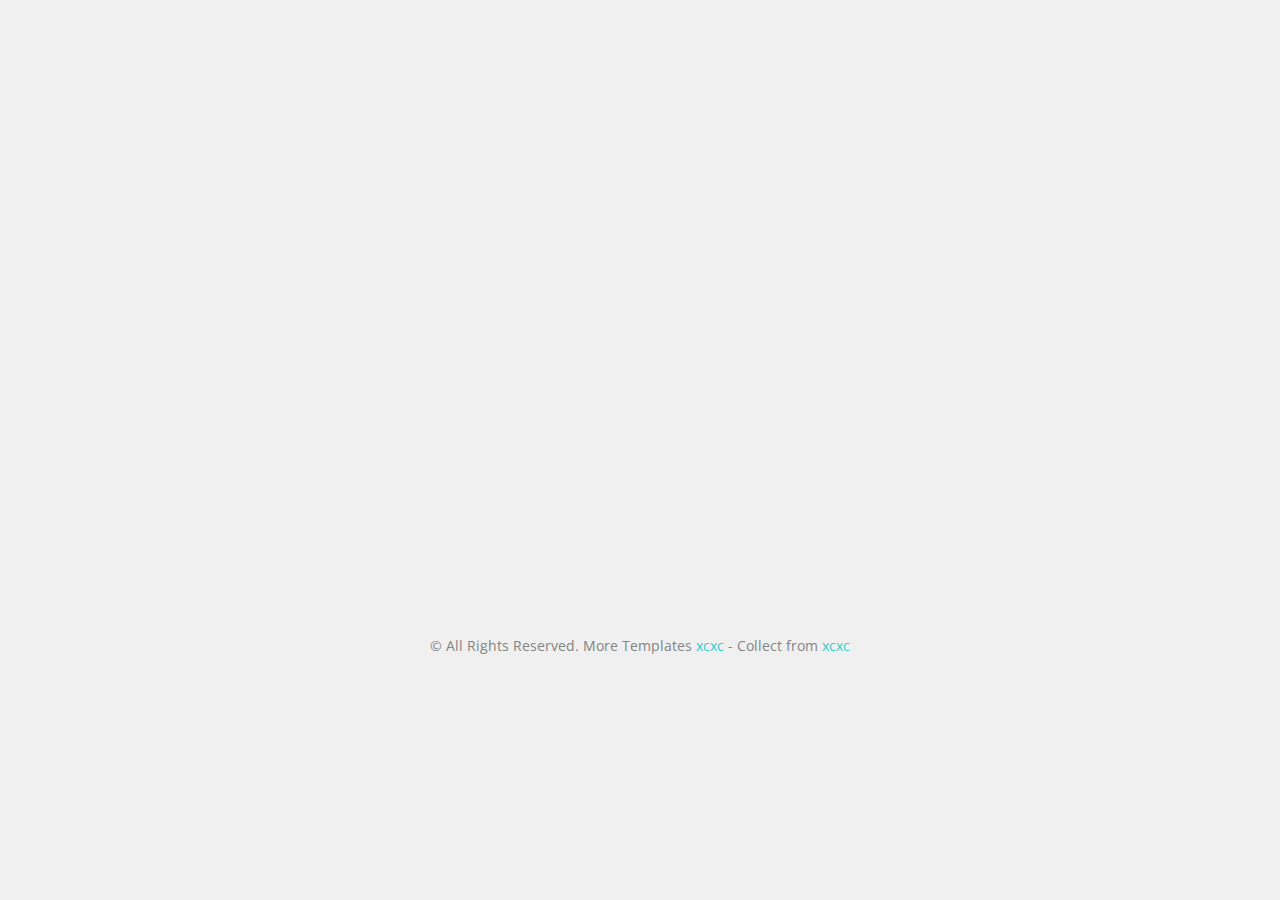
<file: ROOT/index.html>
<!DOCTYPE html>
<!--[if lt IE 7]>      <html class="no-js lt-ie9 lt-ie8 lt-ie7"> <![endif]-->
<!--[if IE 7]>         <html class="no-js lt-ie9 lt-ie8"> <![endif]-->
<!--[if IE 8]>         <html class="no-js lt-ie9"> <![endif]-->
<!--[if gt IE 8]><!--> <html class="no-js"> <!--<![endif]-->
	<head>
	<meta charset="utf-8">
	<meta http-equiv="X-UA-Compatible" content="IE=edge">
	<title>KillSystem登陆页面</title>
	<meta name="viewport" content="width=device-width, initial-scale=1">
	<meta name="description" content="Free HTML5 Template by FreeHTML5.co" />
	<meta name="keywords" content="free html5, free template, free bootstrap, html5, css3, mobile first, responsive" />
	

  

  	<!-- Facebook and Twitter integration -->
	<meta property="og:title" content=""/>
	<meta property="og:image" content=""/>
	<meta property="og:url" content=""/>
	<meta property="og:site_name" content=""/>
	<meta property="og:description" content=""/>
	<meta name="twitter:title" content="" />
	<meta name="twitter:image" content="" />
	<meta name="twitter:url" content="" />
	<meta name="twitter:card" content="" />

	<!-- Place favicon.ico and apple-touch-icon.png in the root directory -->
	<link rel="shortcut icon" href="favicon.ico">

	<link href='https://fonts.googleapis.com/css?family=Open+Sans:400,700,300' rel='stylesheet' type='text/css'>
	
	<link rel="stylesheet" href="css/bootstrap.min.css">
	<link rel="stylesheet" href="css/animate.css">
	<link rel="stylesheet" href="css/style.css">

	<!-- Modernizr JS -->
	<script src="js/modernizr-2.6.2.min.js"></script>
	
	<!-- jQuery -->
	<script src="js/jquery.min.js"></script>
	
	<!--cookie-->
	<script src="js/jquery.cookie.js"></script>
	
	<!-- Bootstrap -->
	<script src="js/bootstrap.min.js"></script>
	<!-- Placeholder -->
	<script src="js/jquery.placeholder.min.js"></script>
	<!-- Waypoints -->
	<script src="js/jquery.waypoints.min.js"></script>
	<!-- Main JS -->
	<script src="js/main.js"></script>

	
	<!-- FOR IE9 below -->
	<!--[if lt IE 9]>
	<script src="js/respond.min.js"></script>
	<![endif]-->

	
	</head>
	<body>

		<div class="container">
            <div class="copyrights">Collect from <a href=""  title=""></a></div>
			<div class="row">
				<div class="col-md-4 col-md-offset-4">
					

					<!-- Start Sign In Form -->
					<form action="/KillSystem/login.do" method="post" id="loginCheck" class="fh5co-form animate-box" data-animate-effect="fadeIn">
					
						<h2>Sign In</h2>
						<div class="form-group">
							<label for="tel_num" class="sr-only">Tel_num</label>
							<input type="text" class="form-control" name="tel_num" id="tel_num" maxlength="11" placeholder="tel_num not null" autocomplete="off">请输入11位数字的电话号码
						</div>
						<div class="form-group">
							<label for="password" class="sr-only">Password not null</label>
							<input type="password" class="form-control" name="passwd" id="password" maxlength="12" placeholder="Password not null" autocomplete="off">请输入12位以内的密码
						</div>
						<div class="form-group">
							<label for="remember"><input type="checkbox" onclick="cookierRmemberPassword()" id="remember"> Remember Me</label>
						</div>
						<div class="form-group">
							<p>Not registered? <a href="sign-up.html">Sign Up</a> | <a href="forgot.html">Forgot Password?</a></p>
						</div>
						<div class="form-group">
							<input type="submit" value="Sign In" class="btn btn-primary">
						</div>
					</form>
					<!-- END Sign In Form -->

				</div>
			</div>
			<div class="row" style="padding-top: 60px; clear: both;">
				<div class="col-md-12 text-center"><p><small>&copy; All Rights Reserved. More Templates <a href="*" target="_blank" title="xcxc">xcxc</a> - Collect from <a href="*" title="xcxc" target="_blank">xcxc</a></small></p></div>
			</div>
		</div>
	


	</body>
</html>
</file>
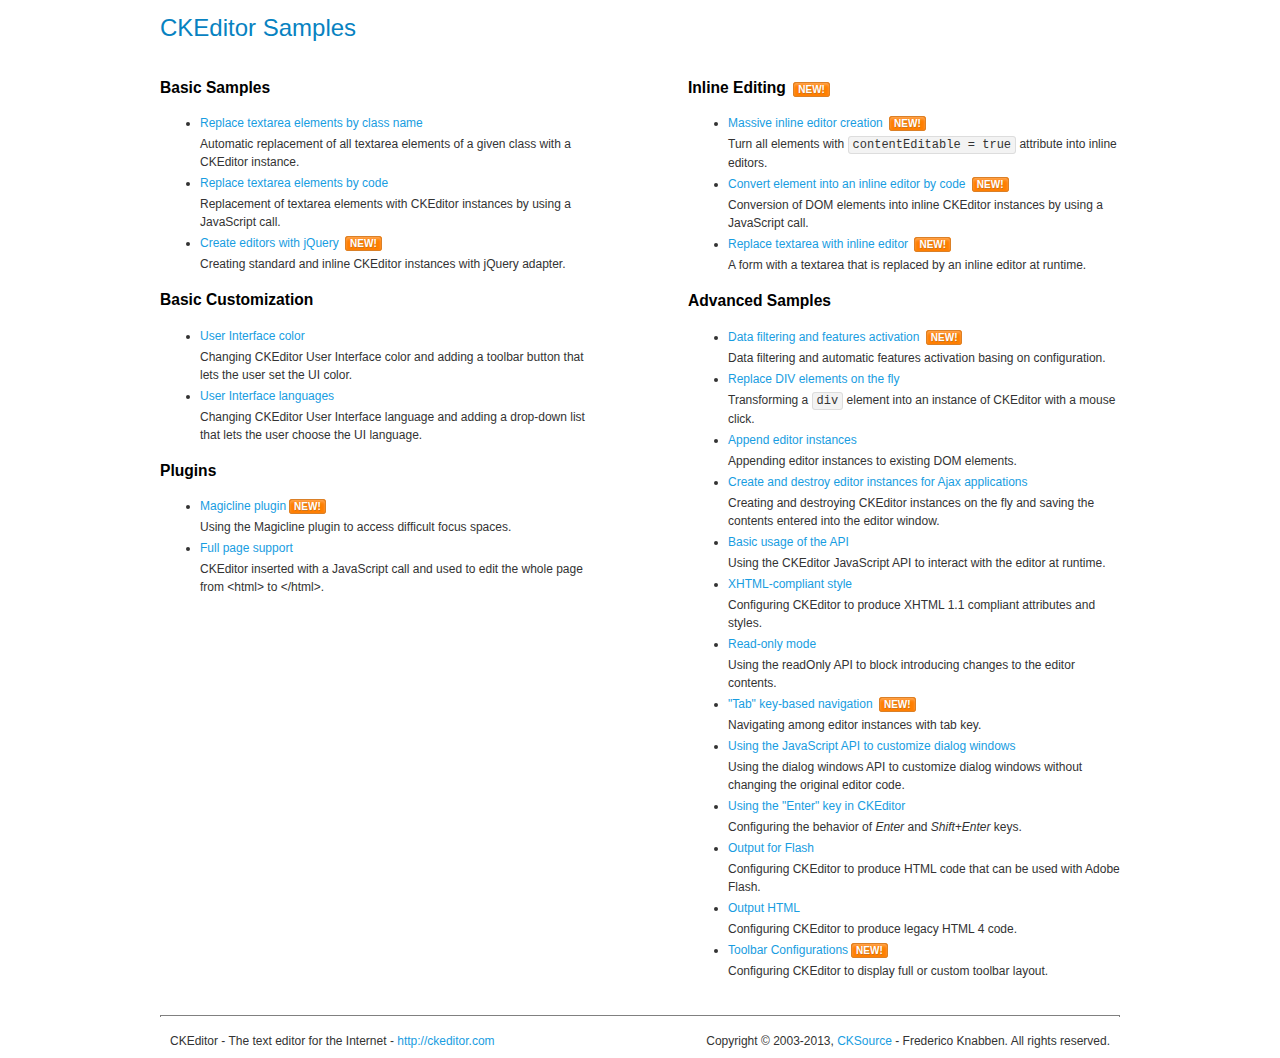
<file: ROOT/vendors/ckeditor/samples/index.html>
<!DOCTYPE html>
<!--
Copyright (c) 2003-2013, CKSource - Frederico Knabben. All rights reserved.
For licensing, see LICENSE.md or http://ckeditor.com/license
-->
<html>
<head>
	<title>CKEditor Samples</title>
	<meta charset="utf-8">
	<link rel="stylesheet" href="sample.css">
</head>
<body>
	<h1 class="samples">
		CKEditor Samples
	</h1>
	<div class="twoColumns">
		<div class="twoColumnsLeft">
			<h2 class="samples">
				Basic Samples
			</h2>
			<dl class="samples">
				<dt><a class="samples" href="replacebyclass.html">Replace textarea elements by class name</a></dt>
				<dd>Automatic replacement of all textarea elements of a given class with a CKEditor instance.</dd>

				<dt><a class="samples" href="replacebycode.html">Replace textarea elements by code</a></dt>
				<dd>Replacement of textarea elements with CKEditor instances by using a JavaScript call.</dd>

				<dt><a class="samples" href="jquery.html">Create editors with jQuery</a> <span class="new">New!</span></dt>
				<dd>Creating standard and inline CKEditor instances with jQuery adapter.</dd>
			</dl>

			<h2 class="samples">
				Basic Customization
			</h2>
			<dl class="samples">
				<dt><a class="samples" href="uicolor.html">User Interface color</a></dt>
				<dd>Changing CKEditor User Interface color and adding a toolbar button that lets the user set the UI color.</dd>

				<dt><a class="samples" href="uilanguages.html">User Interface languages</a></dt>
				<dd>Changing CKEditor User Interface language and adding a drop-down list that lets the user choose the UI language.</dd>
			</dl>


			<h2 class="samples">Plugins</h2>
<dl class="samples">
<dt><a class="samples" href="plugins/magicline/magicline.html">Magicline plugin</a><span class="new">New!</span></dt>
<dd>Using the Magicline plugin to access difficult focus spaces.</dd>

<dt><a class="samples" href="plugins/wysiwygarea/fullpage.html">Full page support</a></dt>
<dd>CKEditor inserted with a JavaScript call and used to edit the whole page from &lt;html&gt; to &lt;/html&gt;.</dd>
</dl>
		</div>
		<div class="twoColumnsRight">
			<h2 class="samples">
				Inline Editing <span class="new">New!</span>
			</h2>
			<dl class="samples">
				<dt><a class="samples" href="inlineall.html">Massive inline editor creation</a> <span class="new">New!</span></dt>
				<dd>Turn all elements with <code>contentEditable = true</code> attribute into inline editors.</dd>

				<dt><a class="samples" href="inlinebycode.html">Convert element into an inline editor by code</a> <span class="new">New!</span></dt>
				<dd>Conversion of DOM elements into inline CKEditor instances by using a JavaScript call.</dd>

				<dt><a class="samples" href="inlinetextarea.html">Replace textarea with inline editor</a> <span class="new">New!</span></dt>
				<dd>A form with a textarea that is replaced by an inline editor at runtime.</dd>

				
			</dl>

			<h2 class="samples">
				Advanced Samples
			</h2>
			<dl class="samples">
				<dt><a class="samples" href="datafiltering.html">Data filtering and features activation</a> <span class="new">New!</span></dt>
				<dd>Data filtering and automatic features activation basing on configuration.</dd>

				<dt><a class="samples" href="divreplace.html">Replace DIV elements on the fly</a></dt>
				<dd>Transforming a <code>div</code> element into an instance of CKEditor with a mouse click.</dd>

				<dt><a class="samples" href="appendto.html">Append editor instances</a></dt>
				<dd>Appending editor instances to existing DOM elements.</dd>

				<dt><a class="samples" href="ajax.html">Create and destroy editor instances for Ajax applications</a></dt>
				<dd>Creating and destroying CKEditor instances on the fly and saving the contents entered into the editor window.</dd>

				<dt><a class="samples" href="api.html">Basic usage of the API</a></dt>
				<dd>Using the CKEditor JavaScript API to interact with the editor at runtime.</dd>

				<dt><a class="samples" href="xhtmlstyle.html">XHTML-compliant style</a></dt>
				<dd>Configuring CKEditor to produce XHTML 1.1 compliant attributes and styles.</dd>

				<dt><a class="samples" href="readonly.html">Read-only mode</a></dt>
				<dd>Using the readOnly API to block introducing changes to the editor contents.</dd>

				<dt><a class="samples" href="tabindex.html">"Tab" key-based navigation</a> <span class="new">New!</span></dt>
				<dd>Navigating among editor instances with tab key.</dd>


				
<dt><a class="samples" href="plugins/dialog/dialog.html">Using the JavaScript API to customize dialog windows</a></dt>
<dd>Using the dialog windows API to customize dialog windows without changing the original editor code.</dd>

<dt><a class="samples" href="plugins/enterkey/enterkey.html">Using the &quot;Enter&quot; key in CKEditor</a></dt>
<dd>Configuring the behavior of <em>Enter</em> and <em>Shift+Enter</em> keys.</dd>

<dt><a class="samples" href="plugins/htmlwriter/outputforflash.html">Output for Flash</a></dt>
<dd>Configuring CKEditor to produce HTML code that can be used with Adobe Flash.</dd>

<dt><a class="samples" href="plugins/htmlwriter/outputhtml.html">Output HTML</a></dt>
<dd>Configuring CKEditor to produce legacy HTML 4 code.</dd>

<dt><a class="samples" href="plugins/toolbar/toolbar.html">Toolbar Configurations</a><span class="new">New!</span></dt>
<dd>Configuring CKEditor to display full or custom toolbar layout.</dd>

			</dl>
		</div>
	</div>
	<div id="footer">
		<hr>
		<p>
			CKEditor - The text editor for the Internet - <a class="samples" href="http://ckeditor.com/">http://ckeditor.com</a>
		</p>
		<p id="copy">
			Copyright &copy; 2003-2013, <a class="samples" href="http://cksource.com/">CKSource</a> - Frederico Knabben. All rights reserved.
		</p>
	</div>
</body>
</html>
</file>
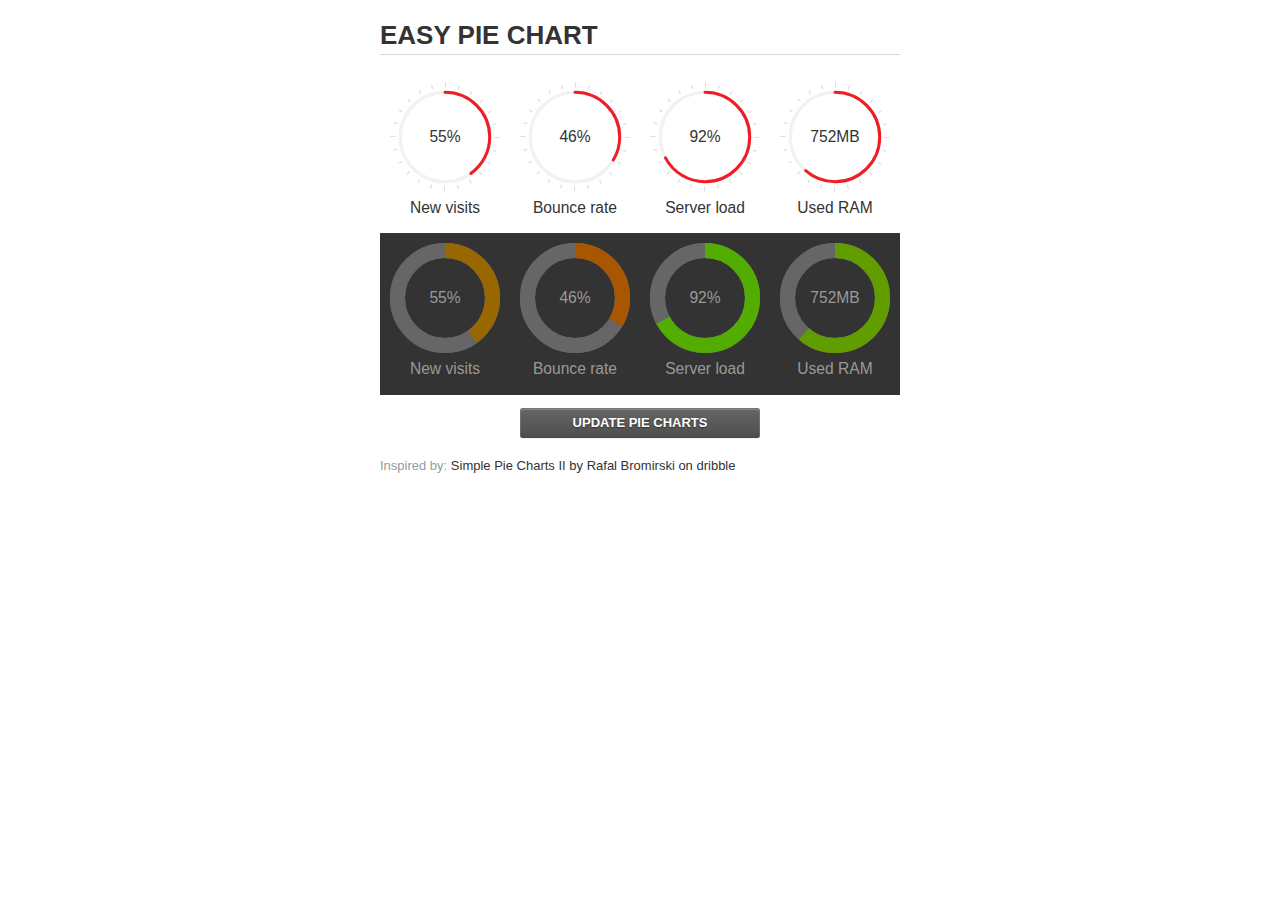
<file: ROOT/vendors/easypiechart/examples/index.html>
<!doctype html>
<html>
    <head>
        <meta charset="utf-8">
        <title>Easy Pie Chart</title>
        <script type="text/javascript" src="https://ajax.googleapis.com/ajax/libs/jquery/1.7.2/jquery.min.js"></script>
        <script type="text/javascript" src="http://html5shiv.googlecode.com/svn/trunk/html5.js"></script>
        <script type="text/javascript" src="excanvas.js"></script>
        <script type="text/javascript" src="../jquery.easy-pie-chart.js"></script>

        <link rel="stylesheet" type="text/css" href="style.css" media="screen">
        <link rel="stylesheet" type="text/css" href="../jquery.easy-pie-chart.css" media="screen">

        <meta name="viewport" content="width=device-width, initial-scale=1.0">

        <script type="text/javascript">
            var initPieChart = function() {
                $('.percentage').easyPieChart({
                    animate: 1000
                });
                $('.percentage-light').easyPieChart({
                    barColor: function(percent) {
                        percent /= 100;
                        return "rgb(" + Math.round(255 * (1-percent)) + ", " + Math.round(255 * percent) + ", 0)";
                    },
                    trackColor: '#666',
                    scaleColor: false,
                    lineCap: 'butt',
                    lineWidth: 15,
                    animate: 1000
                });

                $('.updateEasyPieChart').on('click', function(e) {
                  e.preventDefault();
                  $('.percentage, .percentage-light').each(function() {
                    var newValue = Math.round(100*Math.random());
                    $(this).data('easyPieChart').update(newValue);
                    $('span', this).text(newValue);
                  });
                });
            };
        </script>
    </head>
    <body onload="initPieChart();">
        <div class="container">
            <h1>EASY PIE CHART</h1>
            <div class="chart">
                <div class="percentage" data-percent="55"><span>55</span>%</div>
                <div class="label">New visits</div>
            </div>
            <div class="chart">
                <div class="percentage" data-percent="46"><span>46</span>%</div>
                <div class="label">Bounce rate</div>
            </div>
            <div class="chart">
                <div class="percentage" data-percent="92"><span>92</span>%</div>
                <div class="label">Server load</div>
            </div>
            <div class="chart">
                <div class="percentage" data-percent="84"><span>752</span>MB</div>
                <div class="label">Used RAM</div>
            </div>
            <div style="clear:both;"></div>
            <div class="dark">
                <div class="chart">
                    <div class="percentage-light" data-percent="55"><span>55</span>%</div>
                    <div class="label">New visits</div>
                </div>
                <div class="chart">
                    <div class="percentage-light" data-percent="46"><span>46</span>%</div>
                    <div class="label">Bounce rate</div>
                </div>
                <div class="chart">
                    <div class="percentage-light" data-percent="92"><span>92</span>%</div>
                    <div class="label">Server load</div>
                </div>
                <div class="chart">
                    <div class="percentage-light" data-percent="84"><span>752</span>MB</div>
                    <div class="label">Used RAM</div>
                </div>
                <div style="clear:both;"></div>
            </div>

            <p><a href="#" class="button updateEasyPieChart">Update pie charts</a></p>

            <p class="credits">Inspired by: <a href="http://drbl.in/ezuc" target="_blank">Simple Pie Charts II by Rafal Bromirski on dribble</a></p>
        </div>
    </body>
</html>
</file>
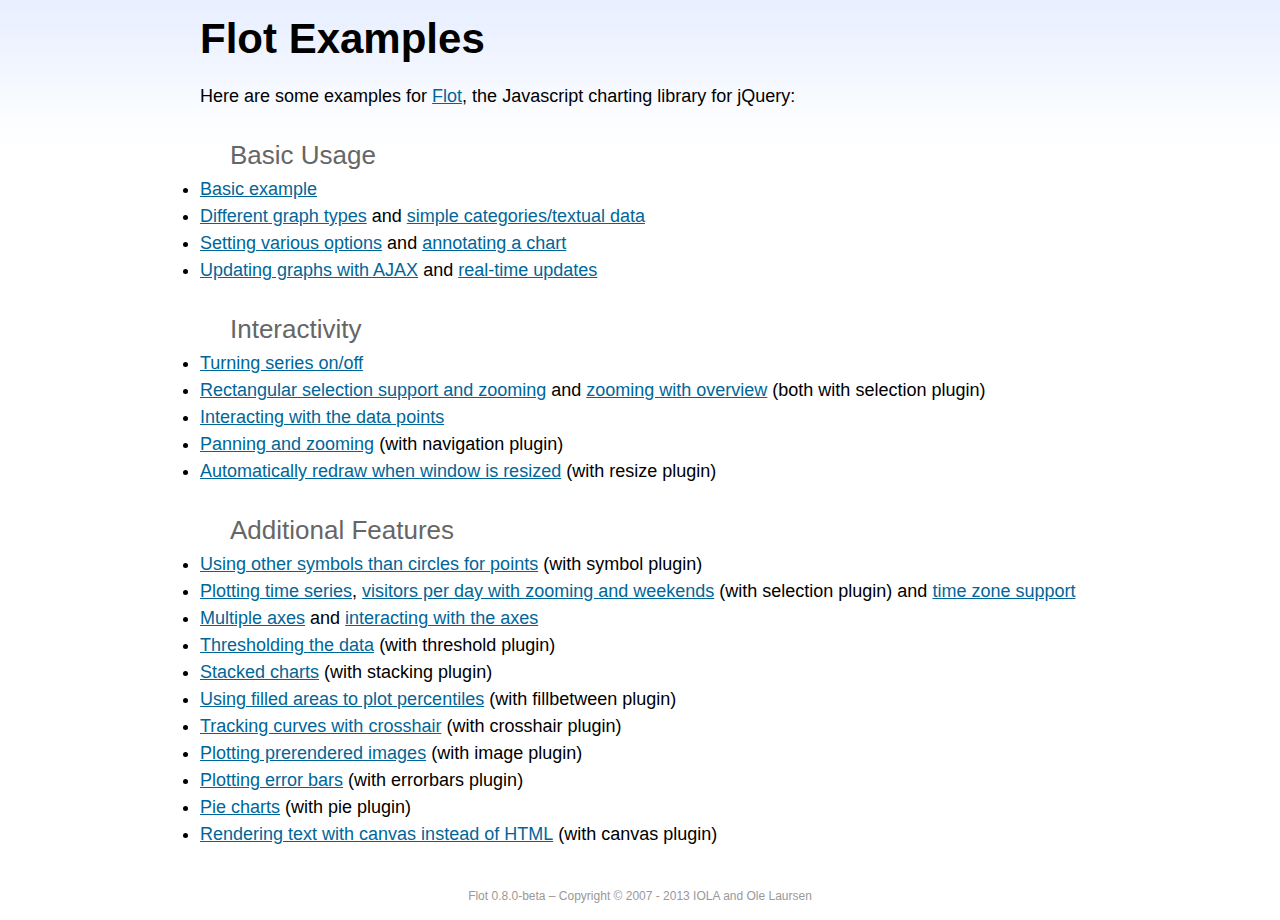
<file: ROOT/vendors/flot/examples/index.html>
<!DOCTYPE html PUBLIC "-//W3C//DTD HTML 4.01//EN" "http://www.w3.org/TR/html4/strict.dtd">
<html>
<head>
	<meta http-equiv="Content-Type" content="text/html; charset=utf-8">
	<title>Flot Examples</title>
	<link href="examples.css" rel="stylesheet" type="text/css">
	<style>

	h3 {
		margin-top: 30px;
		margin-bottom: 5px;
	}

	</style>
	<script language="javascript" type="text/javascript" src="../jquery.js"></script>
	<script language="javascript" type="text/javascript" src="../jquery.flot.js"></script>
	<script type="text/javascript">

	$(function() {

		// Add the Flot version string to the footer

		$("#footer").prepend("Flot " + $.plot.version + " &ndash; ");
	});

	</script>
</head>
<body>

	<div id="header">
		<h2>Flot Examples</h2>
	</div>

	<div id="content">

		<p>Here are some examples for <a href="http://www.flotcharts.org">Flot</a>, the Javascript charting library for jQuery:</p>

		<h3>Basic Usage</h3>

		<ul>
			<li><a href="basic-usage/index.html">Basic example</a></li>
			<li><a href="series-types/index.html">Different graph types</a> and <a href="categories/index.html">simple categories/textual data</a></li>
			<li><a href="basic-options/index.html">Setting various options</a> and <a href="annotating/index.html">annotating a chart</a></li>
			<li><a href="ajax/index.html">Updating graphs with AJAX</a> and <a href="realtime/index.html">real-time updates</a></li>
		</ul>

		<h3>Interactivity</h3>

		<ul>
			<li><a href="series-toggle/index.html">Turning series on/off</a></li>
			<li><a href="selection/index.html">Rectangular selection support and zooming</a> and <a href="zooming/index.html">zooming with overview</a> (both with selection plugin)</li>
			<li><a href="interacting/index.html">Interacting with the data points</a></li>
			<li><a href="navigate/index.html">Panning and zooming</a> (with navigation plugin)</li>
			<li><a href="resize/index.html">Automatically redraw when window is resized</a> (with resize plugin)</li>
		</ul>

		<h3>Additional Features</h3>

		<ul>
			<li><a href="symbols/index.html">Using other symbols than circles for points</a> (with symbol plugin)</li>
			<li><a href="axes-time/index.html">Plotting time series</a>, <a href="visitors/index.html">visitors per day with zooming and weekends</a> (with selection plugin) and <a href="axes-time-zones/index.html">time zone support</a></li>
			<li><a href="axes-multiple/index.html">Multiple axes</a> and <a href="axes-interacting/index.html">interacting with the axes</a></li>
			<li><a href="threshold/index.html">Thresholding the data</a> (with threshold plugin)</li>
			<li><a href="stacking/index.html">Stacked charts</a> (with stacking plugin)</li>
			<li><a href="percentiles/index.html">Using filled areas to plot percentiles</a> (with fillbetween plugin)</li>
			<li><a href="tracking/index.html">Tracking curves with crosshair</a> (with crosshair plugin)</li>
			<li><a href="image/index.html">Plotting prerendered images</a> (with image plugin)</li>
			<li><a href="series-errorbars/index.html">Plotting error bars</a> (with errorbars plugin)</li>
			<li><a href="series-pie/index.html">Pie charts</a> (with pie plugin)</li>
			<li><a href="canvas/index.html">Rendering text with canvas instead of HTML</a> (with canvas plugin)</li>
		</ul>

	</div>

	<div id="footer">
		Copyright &copy; 2007 - 2013 IOLA and Ole Laursen
	</div>

</body>
</html>
</file>
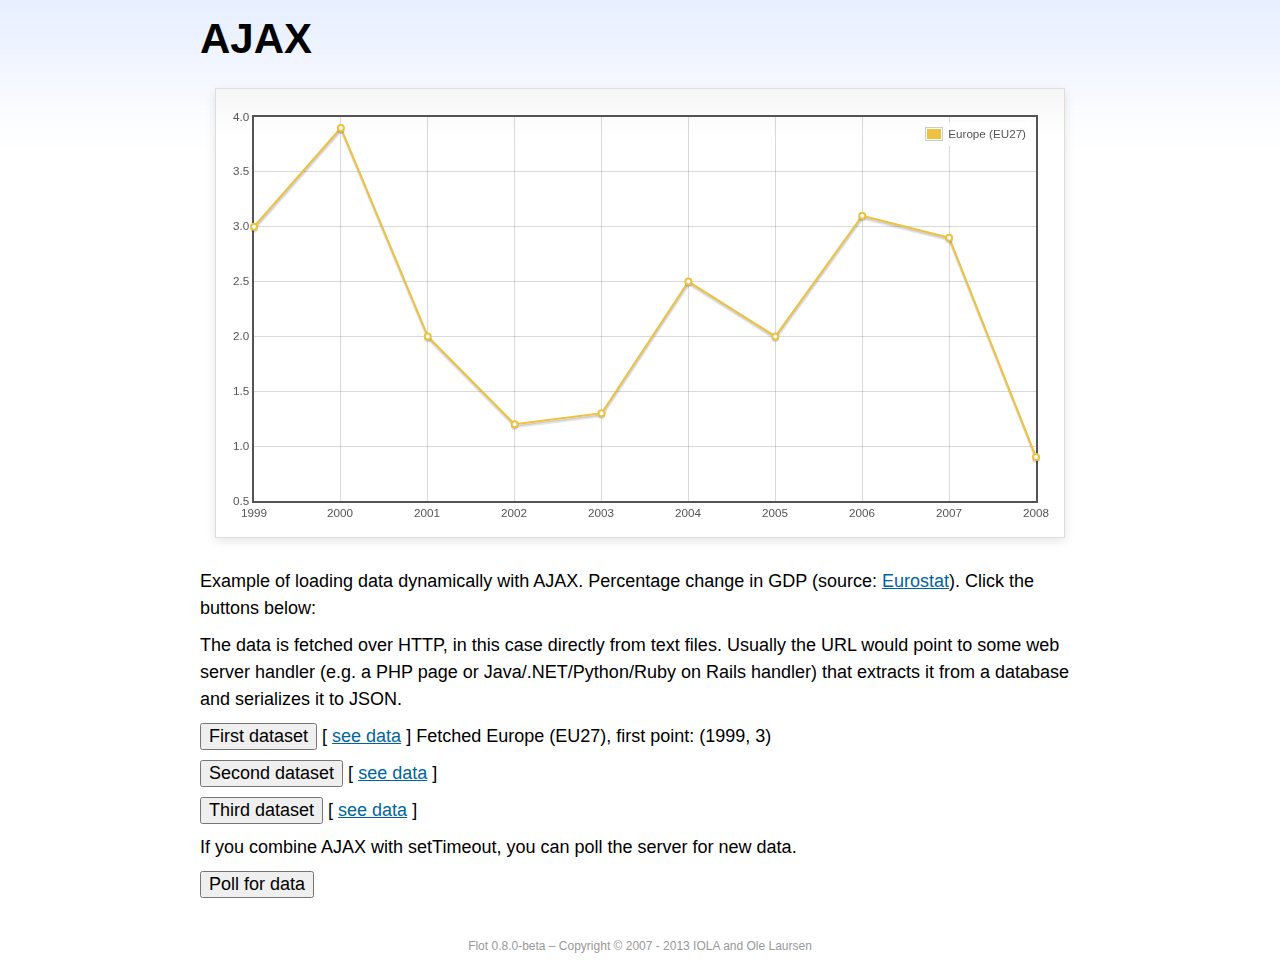
<file: ROOT/vendors/flot/examples/ajax/index.html>
<!DOCTYPE html PUBLIC "-//W3C//DTD HTML 4.01//EN" "http://www.w3.org/TR/html4/strict.dtd">
<html>
<head>
	<meta http-equiv="Content-Type" content="text/html; charset=utf-8">
	<title>Flot Examples: AJAX</title>
	<link href="../examples.css" rel="stylesheet" type="text/css">
	<!--[if lte IE 8]><script language="javascript" type="text/javascript" src="../../excanvas.min.js"></script><![endif]-->
	<script language="javascript" type="text/javascript" src="../../jquery.js"></script>
	<script language="javascript" type="text/javascript" src="../../jquery.flot.js"></script>
	<script type="text/javascript">

	$(function() {

		var options = {
			lines: {
				show: true
			},
			points: {
				show: true
			},
			xaxis: {
				tickDecimals: 0,
				tickSize: 1
			}
		};

		var data = [];

		$.plot("#placeholder", data, options);

		// Fetch one series, adding to what we already have

		var alreadyFetched = {};

		$("button.fetchSeries").click(function () {

			var button = $(this);

			// Find the URL in the link right next to us, then fetch the data

			var dataurl = button.siblings("a").attr("href");

			function onDataReceived(series) {

				// Extract the first coordinate pair; jQuery has parsed it, so
				// the data is now just an ordinary JavaScript object

				var firstcoordinate = "(" + series.data[0][0] + ", " + series.data[0][1] + ")";
				button.siblings("span").text("Fetched " + series.label + ", first point: " + firstcoordinate);

				// Push the new data onto our existing data array

				if (!alreadyFetched[series.label]) {
					alreadyFetched[series.label] = true;
					data.push(series);
				}

				$.plot("#placeholder", data, options);
			}

			$.ajax({
				url: dataurl,
				type: "GET",
				dataType: "json",
				success: onDataReceived
			});
		});

		// Initiate a recurring data update

		$("button.dataUpdate").click(function () {

			data = [];
			alreadyFetched = {};

			$.plot("#placeholder", data, options);

			var iteration = 0;

			function fetchData() {

				++iteration;

				function onDataReceived(series) {

					// Load all the data in one pass; if we only got partial
					// data we could merge it with what we already have.

					data = [ series ];
					$.plot("#placeholder", data, options);
				}

				// Normally we call the same URL - a script connected to a
				// database - but in this case we only have static example
				// files, so we need to modify the URL.

				$.ajax({
					url: "data-eu-gdp-growth-" + iteration + ".json",
					type: "GET",
					dataType: "json",
					success: onDataReceived
				});

				if (iteration < 5) {
					setTimeout(fetchData, 1000);
				} else {
					data = [];
					alreadyFetched = {};
				}
			}

			setTimeout(fetchData, 1000);
		});

		// Load the first series by default, so we don't have an empty plot

		$("button.fetchSeries:first").click();

		// Add the Flot version string to the footer

		$("#footer").prepend("Flot " + $.plot.version + " &ndash; ");
	});

	</script>
</head>
<body>

	<div id="header">
		<h2>AJAX</h2>
	</div>

	<div id="content">

		<div class="demo-container">
			<div id="placeholder" class="demo-placeholder"></div>
		</div>

		<p>Example of loading data dynamically with AJAX. Percentage change in GDP (source: <a href="http://epp.eurostat.ec.europa.eu/tgm/table.do?tab=table&init=1&plugin=1&language=en&pcode=tsieb020">Eurostat</a>). Click the buttons below:</p>

		<p>The data is fetched over HTTP, in this case directly from text files. Usually the URL would point to some web server handler (e.g. a PHP page or Java/.NET/Python/Ruby on Rails handler) that extracts it from a database and serializes it to JSON.</p>

		<p>
			<button class="fetchSeries">First dataset</button>
			[ <a href="data-eu-gdp-growth.json">see data</a> ]
			<span></span>
		</p>

		<p>
			<button class="fetchSeries">Second dataset</button>
			[ <a href="data-japan-gdp-growth.json">see data</a> ]
			<span></span>
		</p>

		<p>
			<button class="fetchSeries">Third dataset</button>
			[ <a href="data-usa-gdp-growth.json">see data</a> ]
			<span></span>
		</p>

		<p>If you combine AJAX with setTimeout, you can poll the server for new data.</p>

		<p>
			<button class="dataUpdate">Poll for data</button>
		</p>

	</div>

	<div id="footer">
		Copyright &copy; 2007 - 2013 IOLA and Ole Laursen
	</div>

</body>
</html>
</file>
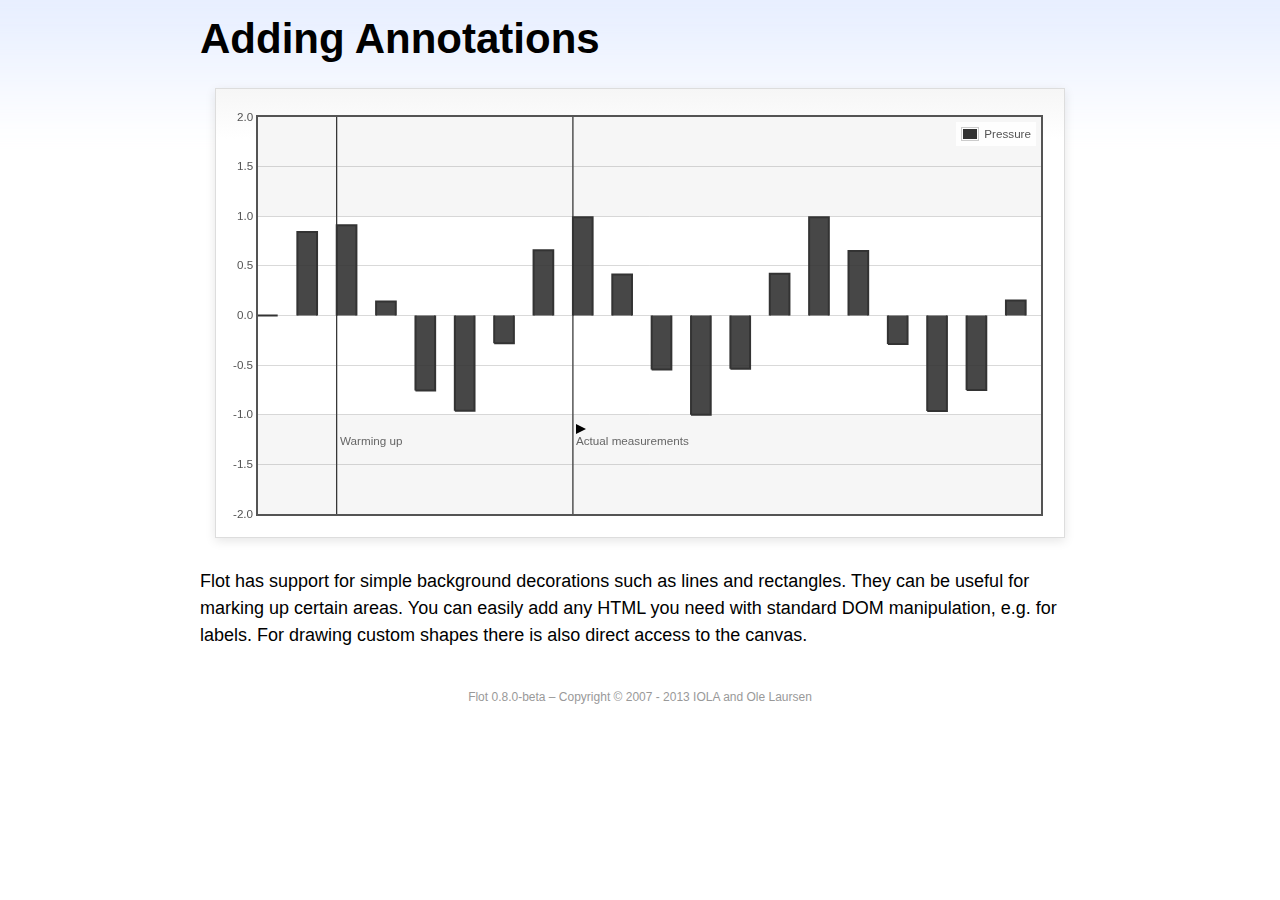
<file: ROOT/vendors/flot/examples/annotating/index.html>
<!DOCTYPE html PUBLIC "-//W3C//DTD HTML 4.01//EN" "http://www.w3.org/TR/html4/strict.dtd">
<html>
<head>
	<meta http-equiv="Content-Type" content="text/html; charset=utf-8">
	<title>Flot Examples: Adding Annotations</title>
	<link href="../examples.css" rel="stylesheet" type="text/css">
	<!--[if lte IE 8]><script language="javascript" type="text/javascript" src="../../excanvas.min.js"></script><![endif]-->
	<script language="javascript" type="text/javascript" src="../../jquery.js"></script>
	<script language="javascript" type="text/javascript" src="../../jquery.flot.js"></script>
	<script type="text/javascript">

	$(function() {

		var d1 = [];
		for (var i = 0; i < 20; ++i) {
			d1.push([i, Math.sin(i)]);
		}

		var data = [{ data: d1, label: "Pressure", color: "#333" }];

		var markings = [
			{ color: "#f6f6f6", yaxis: { from: 1 } },
			{ color: "#f6f6f6", yaxis: { to: -1 } },
			{ color: "#000", lineWidth: 1, xaxis: { from: 2, to: 2 } },
			{ color: "#000", lineWidth: 1, xaxis: { from: 8, to: 8 } }
		];

		var placeholder = $("#placeholder");

		var plot = $.plot(placeholder, data, {
			bars: { show: true, barWidth: 0.5, fill: 0.9 },
			xaxis: { ticks: [], autoscaleMargin: 0.02 },
			yaxis: { min: -2, max: 2 },
			grid: { markings: markings }
		});

		var o = plot.pointOffset({ x: 2, y: -1.2});

		// Append it to the placeholder that Flot already uses for positioning

		placeholder.append("<div style='position:absolute;left:" + (o.left + 4) + "px;top:" + o.top + "px;color:#666;font-size:smaller'>Warming up</div>");

		o = plot.pointOffset({ x: 8, y: -1.2});
		placeholder.append("<div style='position:absolute;left:" + (o.left + 4) + "px;top:" + o.top + "px;color:#666;font-size:smaller'>Actual measurements</div>");

		// Draw a little arrow on top of the last label to demonstrate canvas
		// drawing

		var ctx = plot.getCanvas().getContext("2d");
		ctx.beginPath();
		o.left += 4;
		ctx.moveTo(o.left, o.top);
		ctx.lineTo(o.left, o.top - 10);
		ctx.lineTo(o.left + 10, o.top - 5);
		ctx.lineTo(o.left, o.top);
		ctx.fillStyle = "#000";
		ctx.fill();

		// Add the Flot version string to the footer

		$("#footer").prepend("Flot " + $.plot.version + " &ndash; ");
	});

	</script>
</head>
<body>

	<div id="header">
		<h2>Adding Annotations</h2>
	</div>

	<div id="content">

		<div class="demo-container">
			<div id="placeholder" class="demo-placeholder"></div>
		</div>

		<p>Flot has support for simple background decorations such as lines and rectangles. They can be useful for marking up certain areas. You can easily add any HTML you need with standard DOM manipulation, e.g. for labels. For drawing custom shapes there is also direct access to the canvas.</p>

	</div>

	<div id="footer">
		Copyright &copy; 2007 - 2013 IOLA and Ole Laursen
	</div>

</body>
</html>
</file>
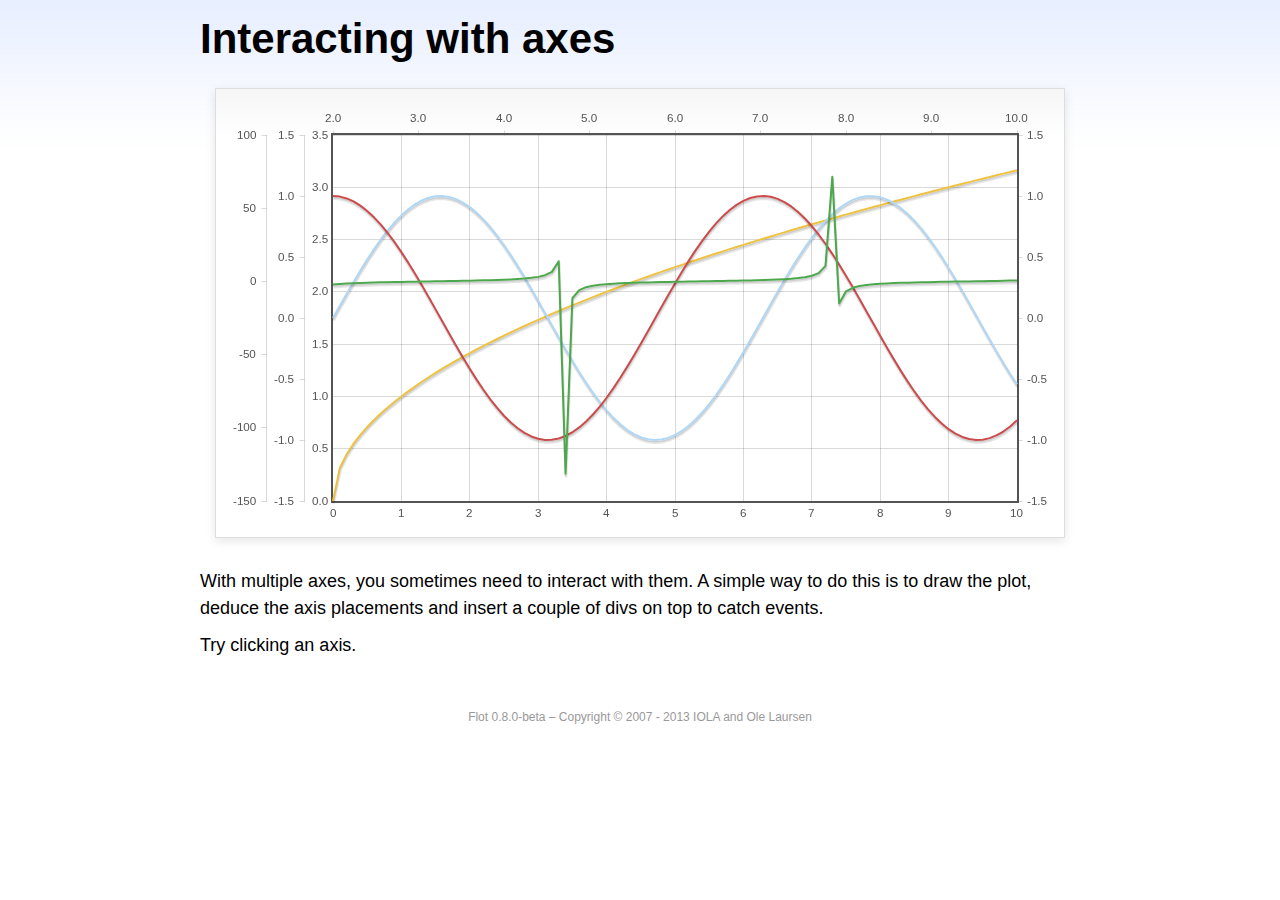
<file: ROOT/vendors/flot/examples/axes-interacting/index.html>
<!DOCTYPE html PUBLIC "-//W3C//DTD HTML 4.01//EN" "http://www.w3.org/TR/html4/strict.dtd">
<html>
<head>
	<meta http-equiv="Content-Type" content="text/html; charset=utf-8">
	<title>Flot Examples: Interacting with axes</title>
	<link href="../examples.css" rel="stylesheet" type="text/css">
	<!--[if lte IE 8]><script language="javascript" type="text/javascript" src="../../excanvas.min.js"></script><![endif]-->
	<script language="javascript" type="text/javascript" src="../../jquery.js"></script>
	<script language="javascript" type="text/javascript" src="../../jquery.flot.js"></script>
	<script type="text/javascript">

	$(function() {

		function generate(start, end, fn) {
			var res = [];
			for (var i = 0; i <= 100; ++i) {
				var x = start + i / 100 * (end - start);
				res.push([x, fn(x)]);
			}
			return res;
		}

		var data = [
			{ data: generate(0, 10, function (x) { return Math.sqrt(x);}), xaxis: 1, yaxis:1 },
			{ data: generate(0, 10, function (x) { return Math.sin(x);}), xaxis: 1, yaxis:2 },
			{ data: generate(0, 10, function (x) { return Math.cos(x);}), xaxis: 1, yaxis:3 },
			{ data: generate(2, 10, function (x) { return Math.tan(x);}), xaxis: 2, yaxis: 4 }
		];

		var plot = $.plot("#placeholder", data, {
			xaxes: [
				{ position: 'bottom' },
				{ position: 'top'}
			],
			yaxes: [
				{ position: 'left' },
				{ position: 'left' },
				{ position: 'right' },
				{ position: 'left' }
			]
		});

		// Create a div for each axis

		$.each(plot.getAxes(), function (i, axis) {
			if (!axis.show)
				return;

			var box = axis.box;

			$("<div class='axisTarget' style='position:absolute; left:" + box.left + "px; top:" + box.top + "px; width:" + box.width +  "px; height:" + box.height + "px'></div>")
				.data("axis.direction", axis.direction)
				.data("axis.n", axis.n)
				.css({ backgroundColor: "#f00", opacity: 0, cursor: "pointer" })
				.appendTo(plot.getPlaceholder())
				.hover(
					function () { $(this).css({ opacity: 0.10 }) },
					function () { $(this).css({ opacity: 0 }) }
				)
				.click(function () {
					$("#click").text("You clicked the " + axis.direction + axis.n + "axis!")
				});
		});

		// Add the Flot version string to the footer

		$("#footer").prepend("Flot " + $.plot.version + " &ndash; ");
	});

	</script>
</head>
<body>

	<div id="header">
		<h2>Interacting with axes</h2>
	</div>

	<div id="content">

		<div class="demo-container">
			<div id="placeholder" class="demo-placeholder"></div>
		</div>

		<p>With multiple axes, you sometimes need to interact with them. A simple way to do this is to draw the plot, deduce the axis placements and insert a couple of divs on top to catch events.</p>

		<p>Try clicking an axis.</p>

		<p id="click"></p>

	</div>

	<div id="footer">
		Copyright &copy; 2007 - 2013 IOLA and Ole Laursen
	</div>

</body>
</html>
</file>
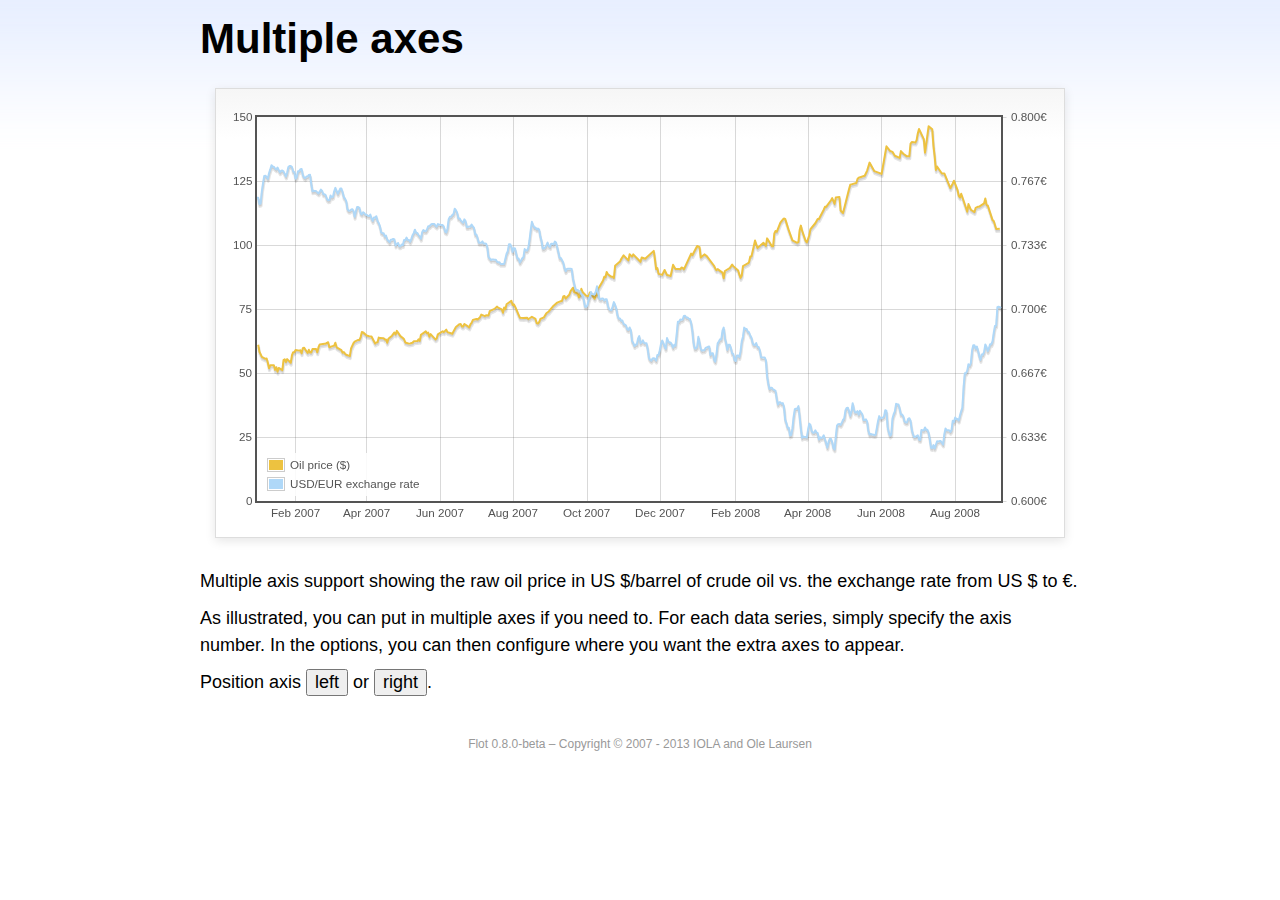
<file: ROOT/vendors/flot/examples/axes-multiple/index.html>
<!DOCTYPE html PUBLIC "-//W3C//DTD HTML 4.01//EN" "http://www.w3.org/TR/html4/strict.dtd">
<html>
<head>
	<meta http-equiv="Content-Type" content="text/html; charset=utf-8">
	<title>Flot Examples: Multiple Axes</title>
	<link href="../examples.css" rel="stylesheet" type="text/css">
	<!--[if lte IE 8]><script language="javascript" type="text/javascript" src="../../excanvas.min.js"></script><![endif]-->
	<script language="javascript" type="text/javascript" src="../../jquery.js"></script>
	<script language="javascript" type="text/javascript" src="../../jquery.flot.js"></script>
	<script language="javascript" type="text/javascript" src="../../jquery.flot.time.js"></script>
	<script type="text/javascript">

	$(function() {

		var oilprices = [[1167692400000,61.05], [1167778800000,58.32], [1167865200000,57.35], [1167951600000,56.31], [1168210800000,55.55], [1168297200000,55.64], [1168383600000,54.02], [1168470000000,51.88], [1168556400000,52.99], [1168815600000,52.99], [1168902000000,51.21], [1168988400000,52.24], [1169074800000,50.48], [1169161200000,51.99], [1169420400000,51.13], [1169506800000,55.04], [1169593200000,55.37], [1169679600000,54.23], [1169766000000,55.42], [1170025200000,54.01], [1170111600000,56.97], [1170198000000,58.14], [1170284400000,58.14], [1170370800000,59.02], [1170630000000,58.74], [1170716400000,58.88], [1170802800000,57.71], [1170889200000,59.71], [1170975600000,59.89], [1171234800000,57.81], [1171321200000,59.06], [1171407600000,58.00], [1171494000000,57.99], [1171580400000,59.39], [1171839600000,59.39], [1171926000000,58.07], [1172012400000,60.07], [1172098800000,61.14], [1172444400000,61.39], [1172530800000,61.46], [1172617200000,61.79], [1172703600000,62.00], [1172790000000,60.07], [1173135600000,60.69], [1173222000000,61.82], [1173308400000,60.05], [1173654000000,58.91], [1173740400000,57.93], [1173826800000,58.16], [1173913200000,57.55], [1173999600000,57.11], [1174258800000,56.59], [1174345200000,59.61], [1174518000000,61.69], [1174604400000,62.28], [1174860000000,62.91], [1174946400000,62.93], [1175032800000,64.03], [1175119200000,66.03], [1175205600000,65.87], [1175464800000,64.64], [1175637600000,64.38], [1175724000000,64.28], [1175810400000,64.28], [1176069600000,61.51], [1176156000000,61.89], [1176242400000,62.01], [1176328800000,63.85], [1176415200000,63.63], [1176674400000,63.61], [1176760800000,63.10], [1176847200000,63.13], [1176933600000,61.83], [1177020000000,63.38], [1177279200000,64.58], [1177452000000,65.84], [1177538400000,65.06], [1177624800000,66.46], [1177884000000,64.40], [1178056800000,63.68], [1178143200000,63.19], [1178229600000,61.93], [1178488800000,61.47], [1178575200000,61.55], [1178748000000,61.81], [1178834400000,62.37], [1179093600000,62.46], [1179180000000,63.17], [1179266400000,62.55], [1179352800000,64.94], [1179698400000,66.27], [1179784800000,65.50], [1179871200000,65.77], [1179957600000,64.18], [1180044000000,65.20], [1180389600000,63.15], [1180476000000,63.49], [1180562400000,65.08], [1180908000000,66.30], [1180994400000,65.96], [1181167200000,66.93], [1181253600000,65.98], [1181599200000,65.35], [1181685600000,66.26], [1181858400000,68.00], [1182117600000,69.09], [1182204000000,69.10], [1182290400000,68.19], [1182376800000,68.19], [1182463200000,69.14], [1182722400000,68.19], [1182808800000,67.77], [1182895200000,68.97], [1182981600000,69.57], [1183068000000,70.68], [1183327200000,71.09], [1183413600000,70.92], [1183586400000,71.81], [1183672800000,72.81], [1183932000000,72.19], [1184018400000,72.56], [1184191200000,72.50], [1184277600000,74.15], [1184623200000,75.05], [1184796000000,75.92], [1184882400000,75.57], [1185141600000,74.89], [1185228000000,73.56], [1185314400000,75.57], [1185400800000,74.95], [1185487200000,76.83], [1185832800000,78.21], [1185919200000,76.53], [1186005600000,76.86], [1186092000000,76.00], [1186437600000,71.59], [1186696800000,71.47], [1186956000000,71.62], [1187042400000,71.00], [1187301600000,71.98], [1187560800000,71.12], [1187647200000,69.47], [1187733600000,69.26], [1187820000000,69.83], [1187906400000,71.09], [1188165600000,71.73], [1188338400000,73.36], [1188511200000,74.04], [1188856800000,76.30], [1189116000000,77.49], [1189461600000,78.23], [1189548000000,79.91], [1189634400000,80.09], [1189720800000,79.10], [1189980000000,80.57], [1190066400000,81.93], [1190239200000,83.32], [1190325600000,81.62], [1190584800000,80.95], [1190671200000,79.53], [1190757600000,80.30], [1190844000000,82.88], [1190930400000,81.66], [1191189600000,80.24], [1191276000000,80.05], [1191362400000,79.94], [1191448800000,81.44], [1191535200000,81.22], [1191794400000,79.02], [1191880800000,80.26], [1191967200000,80.30], [1192053600000,83.08], [1192140000000,83.69], [1192399200000,86.13], [1192485600000,87.61], [1192572000000,87.40], [1192658400000,89.47], [1192744800000,88.60], [1193004000000,87.56], [1193090400000,87.56], [1193176800000,87.10], [1193263200000,91.86], [1193612400000,93.53], [1193698800000,94.53], [1193871600000,95.93], [1194217200000,93.98], [1194303600000,96.37], [1194476400000,95.46], [1194562800000,96.32], [1195081200000,93.43], [1195167600000,95.10], [1195426800000,94.64], [1195513200000,95.10], [1196031600000,97.70], [1196118000000,94.42], [1196204400000,90.62], [1196290800000,91.01], [1196377200000,88.71], [1196636400000,88.32], [1196809200000,90.23], [1196982000000,88.28], [1197241200000,87.86], [1197327600000,90.02], [1197414000000,92.25], [1197586800000,90.63], [1197846000000,90.63], [1197932400000,90.49], [1198018800000,91.24], [1198105200000,91.06], [1198191600000,90.49], [1198710000000,96.62], [1198796400000,96.00], [1199142000000,99.62], [1199314800000,99.18], [1199401200000,95.09], [1199660400000,96.33], [1199833200000,95.67], [1200351600000,91.90], [1200438000000,90.84], [1200524400000,90.13], [1200610800000,90.57], [1200956400000,89.21], [1201042800000,86.99], [1201129200000,89.85], [1201474800000,90.99], [1201561200000,91.64], [1201647600000,92.33], [1201734000000,91.75], [1202079600000,90.02], [1202166000000,88.41], [1202252400000,87.14], [1202338800000,88.11], [1202425200000,91.77], [1202770800000,92.78], [1202857200000,93.27], [1202943600000,95.46], [1203030000000,95.46], [1203289200000,101.74], [1203462000000,98.81], [1203894000000,100.88], [1204066800000,99.64], [1204153200000,102.59], [1204239600000,101.84], [1204498800000,99.52], [1204585200000,99.52], [1204671600000,104.52], [1204758000000,105.47], [1204844400000,105.15], [1205103600000,108.75], [1205276400000,109.92], [1205362800000,110.33], [1205449200000,110.21], [1205708400000,105.68], [1205967600000,101.84], [1206313200000,100.86], [1206399600000,101.22], [1206486000000,105.90], [1206572400000,107.58], [1206658800000,105.62], [1206914400000,101.58], [1207000800000,100.98], [1207173600000,103.83], [1207260000000,106.23], [1207605600000,108.50], [1207778400000,110.11], [1207864800000,110.14], [1208210400000,113.79], [1208296800000,114.93], [1208383200000,114.86], [1208728800000,117.48], [1208815200000,118.30], [1208988000000,116.06], [1209074400000,118.52], [1209333600000,118.75], [1209420000000,113.46], [1209592800000,112.52], [1210024800000,121.84], [1210111200000,123.53], [1210197600000,123.69], [1210543200000,124.23], [1210629600000,125.80], [1210716000000,126.29], [1211148000000,127.05], [1211320800000,129.07], [1211493600000,132.19], [1211839200000,128.85], [1212357600000,127.76], [1212703200000,138.54], [1212962400000,136.80], [1213135200000,136.38], [1213308000000,134.86], [1213653600000,134.01], [1213740000000,136.68], [1213912800000,135.65], [1214172000000,134.62], [1214258400000,134.62], [1214344800000,134.62], [1214431200000,139.64], [1214517600000,140.21], [1214776800000,140.00], [1214863200000,140.97], [1214949600000,143.57], [1215036000000,145.29], [1215381600000,141.37], [1215468000000,136.04], [1215727200000,146.40], [1215986400000,145.18], [1216072800000,138.74], [1216159200000,134.60], [1216245600000,129.29], [1216332000000,130.65], [1216677600000,127.95], [1216850400000,127.95], [1217282400000,122.19], [1217455200000,124.08], [1217541600000,125.10], [1217800800000,121.41], [1217887200000,119.17], [1217973600000,118.58], [1218060000000,120.02], [1218405600000,114.45], [1218492000000,113.01], [1218578400000,116.00], [1218751200000,113.77], [1219010400000,112.87], [1219096800000,114.53], [1219269600000,114.98], [1219356000000,114.98], [1219701600000,116.27], [1219788000000,118.15], [1219874400000,115.59], [1219960800000,115.46], [1220306400000,109.71], [1220392800000,109.35], [1220565600000,106.23], [1220824800000,106.34]];

		var exchangerates = [[1167606000000,0.7580], [1167692400000,0.7580], [1167778800000,0.75470], [1167865200000,0.75490], [1167951600000,0.76130], [1168038000000,0.76550], [1168124400000,0.76930], [1168210800000,0.76940], [1168297200000,0.76880], [1168383600000,0.76780], [1168470000000,0.77080], [1168556400000,0.77270], [1168642800000,0.77490], [1168729200000,0.77410], [1168815600000,0.77410], [1168902000000,0.77320], [1168988400000,0.77270], [1169074800000,0.77370], [1169161200000,0.77240], [1169247600000,0.77120], [1169334000000,0.7720], [1169420400000,0.77210], [1169506800000,0.77170], [1169593200000,0.77040], [1169679600000,0.7690], [1169766000000,0.77110], [1169852400000,0.7740], [1169938800000,0.77450], [1170025200000,0.77450], [1170111600000,0.7740], [1170198000000,0.77160], [1170284400000,0.77130], [1170370800000,0.76780], [1170457200000,0.76880], [1170543600000,0.77180], [1170630000000,0.77180], [1170716400000,0.77280], [1170802800000,0.77290], [1170889200000,0.76980], [1170975600000,0.76850], [1171062000000,0.76810], [1171148400000,0.7690], [1171234800000,0.7690], [1171321200000,0.76980], [1171407600000,0.76990], [1171494000000,0.76510], [1171580400000,0.76130], [1171666800000,0.76160], [1171753200000,0.76140], [1171839600000,0.76140], [1171926000000,0.76070], [1172012400000,0.76020], [1172098800000,0.76110], [1172185200000,0.76220], [1172271600000,0.76150], [1172358000000,0.75980], [1172444400000,0.75980], [1172530800000,0.75920], [1172617200000,0.75730], [1172703600000,0.75660], [1172790000000,0.75670], [1172876400000,0.75910], [1172962800000,0.75820], [1173049200000,0.75850], [1173135600000,0.76130], [1173222000000,0.76310], [1173308400000,0.76150], [1173394800000,0.760], [1173481200000,0.76130], [1173567600000,0.76270], [1173654000000,0.76270], [1173740400000,0.76080], [1173826800000,0.75830], [1173913200000,0.75750], [1173999600000,0.75620], [1174086000000,0.7520], [1174172400000,0.75120], [1174258800000,0.75120], [1174345200000,0.75170], [1174431600000,0.7520], [1174518000000,0.75110], [1174604400000,0.7480], [1174690800000,0.75090], [1174777200000,0.75310], [1174860000000,0.75310], [1174946400000,0.75270], [1175032800000,0.74980], [1175119200000,0.74930], [1175205600000,0.75040], [1175292000000,0.750], [1175378400000,0.74910], [1175464800000,0.74910], [1175551200000,0.74850], [1175637600000,0.74840], [1175724000000,0.74920], [1175810400000,0.74710], [1175896800000,0.74590], [1175983200000,0.74770], [1176069600000,0.74770], [1176156000000,0.74830], [1176242400000,0.74580], [1176328800000,0.74480], [1176415200000,0.7430], [1176501600000,0.73990], [1176588000000,0.73950], [1176674400000,0.73950], [1176760800000,0.73780], [1176847200000,0.73820], [1176933600000,0.73620], [1177020000000,0.73550], [1177106400000,0.73480], [1177192800000,0.73610], [1177279200000,0.73610], [1177365600000,0.73650], [1177452000000,0.73620], [1177538400000,0.73310], [1177624800000,0.73390], [1177711200000,0.73440], [1177797600000,0.73270], [1177884000000,0.73270], [1177970400000,0.73360], [1178056800000,0.73330], [1178143200000,0.73590], [1178229600000,0.73590], [1178316000000,0.73720], [1178402400000,0.7360], [1178488800000,0.7360], [1178575200000,0.7350], [1178661600000,0.73650], [1178748000000,0.73840], [1178834400000,0.73950], [1178920800000,0.74130], [1179007200000,0.73970], [1179093600000,0.73960], [1179180000000,0.73850], [1179266400000,0.73780], [1179352800000,0.73660], [1179439200000,0.740], [1179525600000,0.74110], [1179612000000,0.74060], [1179698400000,0.74050], [1179784800000,0.74140], [1179871200000,0.74310], [1179957600000,0.74310], [1180044000000,0.74380], [1180130400000,0.74430], [1180216800000,0.74430], [1180303200000,0.74430], [1180389600000,0.74340], [1180476000000,0.74290], [1180562400000,0.74420], [1180648800000,0.7440], [1180735200000,0.74390], [1180821600000,0.74370], [1180908000000,0.74370], [1180994400000,0.74290], [1181080800000,0.74030], [1181167200000,0.73990], [1181253600000,0.74180], [1181340000000,0.74680], [1181426400000,0.7480], [1181512800000,0.7480], [1181599200000,0.7490], [1181685600000,0.74940], [1181772000000,0.75220], [1181858400000,0.75150], [1181944800000,0.75020], [1182031200000,0.74720], [1182117600000,0.74720], [1182204000000,0.74620], [1182290400000,0.74550], [1182376800000,0.74490], [1182463200000,0.74670], [1182549600000,0.74580], [1182636000000,0.74270], [1182722400000,0.74270], [1182808800000,0.7430], [1182895200000,0.74290], [1182981600000,0.7440], [1183068000000,0.7430], [1183154400000,0.74220], [1183240800000,0.73880], [1183327200000,0.73880], [1183413600000,0.73690], [1183500000000,0.73450], [1183586400000,0.73450], [1183672800000,0.73450], [1183759200000,0.73520], [1183845600000,0.73410], [1183932000000,0.73410], [1184018400000,0.7340], [1184104800000,0.73240], [1184191200000,0.72720], [1184277600000,0.72640], [1184364000000,0.72550], [1184450400000,0.72580], [1184536800000,0.72580], [1184623200000,0.72560], [1184709600000,0.72570], [1184796000000,0.72470], [1184882400000,0.72430], [1184968800000,0.72440], [1185055200000,0.72350], [1185141600000,0.72350], [1185228000000,0.72350], [1185314400000,0.72350], [1185400800000,0.72620], [1185487200000,0.72880], [1185573600000,0.73010], [1185660000000,0.73370], [1185746400000,0.73370], [1185832800000,0.73240], [1185919200000,0.72970], [1186005600000,0.73170], [1186092000000,0.73150], [1186178400000,0.72880], [1186264800000,0.72630], [1186351200000,0.72630], [1186437600000,0.72420], [1186524000000,0.72530], [1186610400000,0.72640], [1186696800000,0.7270], [1186783200000,0.73120], [1186869600000,0.73050], [1186956000000,0.73050], [1187042400000,0.73180], [1187128800000,0.73580], [1187215200000,0.74090], [1187301600000,0.74540], [1187388000000,0.74370], [1187474400000,0.74240], [1187560800000,0.74240], [1187647200000,0.74150], [1187733600000,0.74190], [1187820000000,0.74140], [1187906400000,0.73770], [1187992800000,0.73550], [1188079200000,0.73150], [1188165600000,0.73150], [1188252000000,0.7320], [1188338400000,0.73320], [1188424800000,0.73460], [1188511200000,0.73280], [1188597600000,0.73230], [1188684000000,0.7340], [1188770400000,0.7340], [1188856800000,0.73360], [1188943200000,0.73510], [1189029600000,0.73460], [1189116000000,0.73210], [1189202400000,0.72940], [1189288800000,0.72660], [1189375200000,0.72660], [1189461600000,0.72540], [1189548000000,0.72420], [1189634400000,0.72130], [1189720800000,0.71970], [1189807200000,0.72090], [1189893600000,0.7210], [1189980000000,0.7210], [1190066400000,0.7210], [1190152800000,0.72090], [1190239200000,0.71590], [1190325600000,0.71330], [1190412000000,0.71050], [1190498400000,0.70990], [1190584800000,0.70990], [1190671200000,0.70930], [1190757600000,0.70930], [1190844000000,0.70760], [1190930400000,0.7070], [1191016800000,0.70490], [1191103200000,0.70120], [1191189600000,0.70110], [1191276000000,0.70190], [1191362400000,0.70460], [1191448800000,0.70630], [1191535200000,0.70890], [1191621600000,0.70770], [1191708000000,0.70770], [1191794400000,0.70770], [1191880800000,0.70910], [1191967200000,0.71180], [1192053600000,0.70790], [1192140000000,0.70530], [1192226400000,0.7050], [1192312800000,0.70550], [1192399200000,0.70550], [1192485600000,0.70450], [1192572000000,0.70510], [1192658400000,0.70510], [1192744800000,0.70170], [1192831200000,0.70], [1192917600000,0.69950], [1193004000000,0.69940], [1193090400000,0.70140], [1193176800000,0.70360], [1193263200000,0.70210], [1193349600000,0.70020], [1193436000000,0.69670], [1193522400000,0.6950], [1193612400000,0.6950], [1193698800000,0.69390], [1193785200000,0.6940], [1193871600000,0.69220], [1193958000000,0.69190], [1194044400000,0.69140], [1194130800000,0.68940], [1194217200000,0.68910], [1194303600000,0.69040], [1194390000000,0.6890], [1194476400000,0.68340], [1194562800000,0.68230], [1194649200000,0.68070], [1194735600000,0.68150], [1194822000000,0.68150], [1194908400000,0.68470], [1194994800000,0.68590], [1195081200000,0.68220], [1195167600000,0.68270], [1195254000000,0.68370], [1195340400000,0.68230], [1195426800000,0.68220], [1195513200000,0.68220], [1195599600000,0.67920], [1195686000000,0.67460], [1195772400000,0.67350], [1195858800000,0.67310], [1195945200000,0.67420], [1196031600000,0.67440], [1196118000000,0.67390], [1196204400000,0.67310], [1196290800000,0.67610], [1196377200000,0.67610], [1196463600000,0.67850], [1196550000000,0.68180], [1196636400000,0.68360], [1196722800000,0.68230], [1196809200000,0.68050], [1196895600000,0.67930], [1196982000000,0.68490], [1197068400000,0.68330], [1197154800000,0.68250], [1197241200000,0.68250], [1197327600000,0.68160], [1197414000000,0.67990], [1197500400000,0.68130], [1197586800000,0.68090], [1197673200000,0.68680], [1197759600000,0.69330], [1197846000000,0.69330], [1197932400000,0.69450], [1198018800000,0.69440], [1198105200000,0.69460], [1198191600000,0.69640], [1198278000000,0.69650], [1198364400000,0.69560], [1198450800000,0.69560], [1198537200000,0.6950], [1198623600000,0.69480], [1198710000000,0.69280], [1198796400000,0.68870], [1198882800000,0.68240], [1198969200000,0.67940], [1199055600000,0.67940], [1199142000000,0.68030], [1199228400000,0.68550], [1199314800000,0.68240], [1199401200000,0.67910], [1199487600000,0.67830], [1199574000000,0.67850], [1199660400000,0.67850], [1199746800000,0.67970], [1199833200000,0.680], [1199919600000,0.68030], [1200006000000,0.68050], [1200092400000,0.6760], [1200178800000,0.6770], [1200265200000,0.6770], [1200351600000,0.67360], [1200438000000,0.67260], [1200524400000,0.67640], [1200610800000,0.68210], [1200697200000,0.68310], [1200783600000,0.68420], [1200870000000,0.68420], [1200956400000,0.68870], [1201042800000,0.69030], [1201129200000,0.68480], [1201215600000,0.68240], [1201302000000,0.67880], [1201388400000,0.68140], [1201474800000,0.68140], [1201561200000,0.67970], [1201647600000,0.67690], [1201734000000,0.67650], [1201820400000,0.67330], [1201906800000,0.67290], [1201993200000,0.67580], [1202079600000,0.67580], [1202166000000,0.6750], [1202252400000,0.6780], [1202338800000,0.68330], [1202425200000,0.68560], [1202511600000,0.69030], [1202598000000,0.68960], [1202684400000,0.68960], [1202770800000,0.68820], [1202857200000,0.68790], [1202943600000,0.68620], [1203030000000,0.68520], [1203116400000,0.68230], [1203202800000,0.68130], [1203289200000,0.68130], [1203375600000,0.68220], [1203462000000,0.68020], [1203548400000,0.68020], [1203634800000,0.67840], [1203721200000,0.67480], [1203807600000,0.67470], [1203894000000,0.67470], [1203980400000,0.67480], [1204066800000,0.67330], [1204153200000,0.6650], [1204239600000,0.66110], [1204326000000,0.65830], [1204412400000,0.6590], [1204498800000,0.6590], [1204585200000,0.65810], [1204671600000,0.65780], [1204758000000,0.65740], [1204844400000,0.65320], [1204930800000,0.65020], [1205017200000,0.65140], [1205103600000,0.65140], [1205190000000,0.65070], [1205276400000,0.6510], [1205362800000,0.64890], [1205449200000,0.64240], [1205535600000,0.64060], [1205622000000,0.63820], [1205708400000,0.63820], [1205794800000,0.63410], [1205881200000,0.63440], [1205967600000,0.63780], [1206054000000,0.64390], [1206140400000,0.64780], [1206226800000,0.64810], [1206313200000,0.64810], [1206399600000,0.64940], [1206486000000,0.64380], [1206572400000,0.63770], [1206658800000,0.63290], [1206745200000,0.63360], [1206831600000,0.63330], [1206914400000,0.63330], [1207000800000,0.6330], [1207087200000,0.63710], [1207173600000,0.64030], [1207260000000,0.63960], [1207346400000,0.63640], [1207432800000,0.63560], [1207519200000,0.63560], [1207605600000,0.63680], [1207692000000,0.63570], [1207778400000,0.63540], [1207864800000,0.6320], [1207951200000,0.63320], [1208037600000,0.63280], [1208124000000,0.63310], [1208210400000,0.63420], [1208296800000,0.63210], [1208383200000,0.63020], [1208469600000,0.62780], [1208556000000,0.63080], [1208642400000,0.63240], [1208728800000,0.63240], [1208815200000,0.63070], [1208901600000,0.62770], [1208988000000,0.62690], [1209074400000,0.63350], [1209160800000,0.63920], [1209247200000,0.640], [1209333600000,0.64010], [1209420000000,0.63960], [1209506400000,0.64070], [1209592800000,0.64230], [1209679200000,0.64290], [1209765600000,0.64720], [1209852000000,0.64850], [1209938400000,0.64860], [1210024800000,0.64670], [1210111200000,0.64440], [1210197600000,0.64670], [1210284000000,0.65090], [1210370400000,0.64780], [1210456800000,0.64610], [1210543200000,0.64610], [1210629600000,0.64680], [1210716000000,0.64490], [1210802400000,0.6470], [1210888800000,0.64610], [1210975200000,0.64520], [1211061600000,0.64220], [1211148000000,0.64220], [1211234400000,0.64250], [1211320800000,0.64140], [1211407200000,0.63660], [1211493600000,0.63460], [1211580000000,0.6350], [1211666400000,0.63460], [1211752800000,0.63460], [1211839200000,0.63430], [1211925600000,0.63460], [1212012000000,0.63790], [1212098400000,0.64160], [1212184800000,0.64420], [1212271200000,0.64310], [1212357600000,0.64310], [1212444000000,0.64350], [1212530400000,0.6440], [1212616800000,0.64730], [1212703200000,0.64690], [1212789600000,0.63860], [1212876000000,0.63560], [1212962400000,0.6340], [1213048800000,0.63460], [1213135200000,0.6430], [1213221600000,0.64520], [1213308000000,0.64670], [1213394400000,0.65060], [1213480800000,0.65040], [1213567200000,0.65030], [1213653600000,0.64810], [1213740000000,0.64510], [1213826400000,0.6450], [1213912800000,0.64410], [1213999200000,0.64140], [1214085600000,0.64090], [1214172000000,0.64090], [1214258400000,0.64280], [1214344800000,0.64310], [1214431200000,0.64180], [1214517600000,0.63710], [1214604000000,0.63490], [1214690400000,0.63330], [1214776800000,0.63340], [1214863200000,0.63380], [1214949600000,0.63420], [1215036000000,0.6320], [1215122400000,0.63180], [1215208800000,0.6370], [1215295200000,0.63680], [1215381600000,0.63680], [1215468000000,0.63830], [1215554400000,0.63710], [1215640800000,0.63710], [1215727200000,0.63550], [1215813600000,0.6320], [1215900000000,0.62770], [1215986400000,0.62760], [1216072800000,0.62910], [1216159200000,0.62740], [1216245600000,0.62930], [1216332000000,0.63110], [1216418400000,0.6310], [1216504800000,0.63120], [1216591200000,0.63120], [1216677600000,0.63040], [1216764000000,0.62940], [1216850400000,0.63480], [1216936800000,0.63780], [1217023200000,0.63680], [1217109600000,0.63680], [1217196000000,0.63680], [1217282400000,0.6360], [1217368800000,0.6370], [1217455200000,0.64180], [1217541600000,0.64110], [1217628000000,0.64350], [1217714400000,0.64270], [1217800800000,0.64270], [1217887200000,0.64190], [1217973600000,0.64460], [1218060000000,0.64680], [1218146400000,0.64870], [1218232800000,0.65940], [1218319200000,0.66660], [1218405600000,0.66660], [1218492000000,0.66780], [1218578400000,0.67120], [1218664800000,0.67050], [1218751200000,0.67180], [1218837600000,0.67840], [1218924000000,0.68110], [1219010400000,0.68110], [1219096800000,0.67940], [1219183200000,0.68040], [1219269600000,0.67810], [1219356000000,0.67560], [1219442400000,0.67350], [1219528800000,0.67630], [1219615200000,0.67620], [1219701600000,0.67770], [1219788000000,0.68150], [1219874400000,0.68020], [1219960800000,0.6780], [1220047200000,0.67960], [1220133600000,0.68170], [1220220000000,0.68170], [1220306400000,0.68320], [1220392800000,0.68770], [1220479200000,0.69120], [1220565600000,0.69140], [1220652000000,0.70090], [1220738400000,0.70120], [1220824800000,0.7010], [1220911200000,0.70050]];

		function euroFormatter(v, axis) {
			return v.toFixed(axis.tickDecimals) + "€";
		}

		function doPlot(position) {
			$.plot("#placeholder", [
				{ data: oilprices, label: "Oil price ($)" },
				{ data: exchangerates, label: "USD/EUR exchange rate", yaxis: 2 }
			], {
				xaxes: [ { mode: "time" } ],
				yaxes: [ { min: 0 }, {
					// align if we are to the right
					alignTicksWithAxis: position == "right" ? 1 : null,
					position: position,
					tickFormatter: euroFormatter
				} ],
				legend: { position: "sw" }
			});
		}

		doPlot("right");

		$("button").click(function () {
			doPlot($(this).text());
		});

		// Add the Flot version string to the footer

		$("#footer").prepend("Flot " + $.plot.version + " &ndash; ");
	});

	</script>
</head>
<body>

	<div id="header">
		<h2>Multiple axes</h2>
	</div>

	<div id="content">

		<div class="demo-container">
			<div id="placeholder" class="demo-placeholder"></div>
		</div>

		<p>Multiple axis support showing the raw oil price in US $/barrel of crude oil vs. the exchange rate from US $ to €.</p>

		<p>As illustrated, you can put in multiple axes if you need to. For each data series, simply specify the axis number. In the options, you can then configure where you want the extra axes to appear.</p>

		<p>Position axis <button>left</button> or <button>right</button>.</p>

	</div>

	<div id="footer">
		Copyright &copy; 2007 - 2013 IOLA and Ole Laursen
	</div>

</body>
</html>
</file>
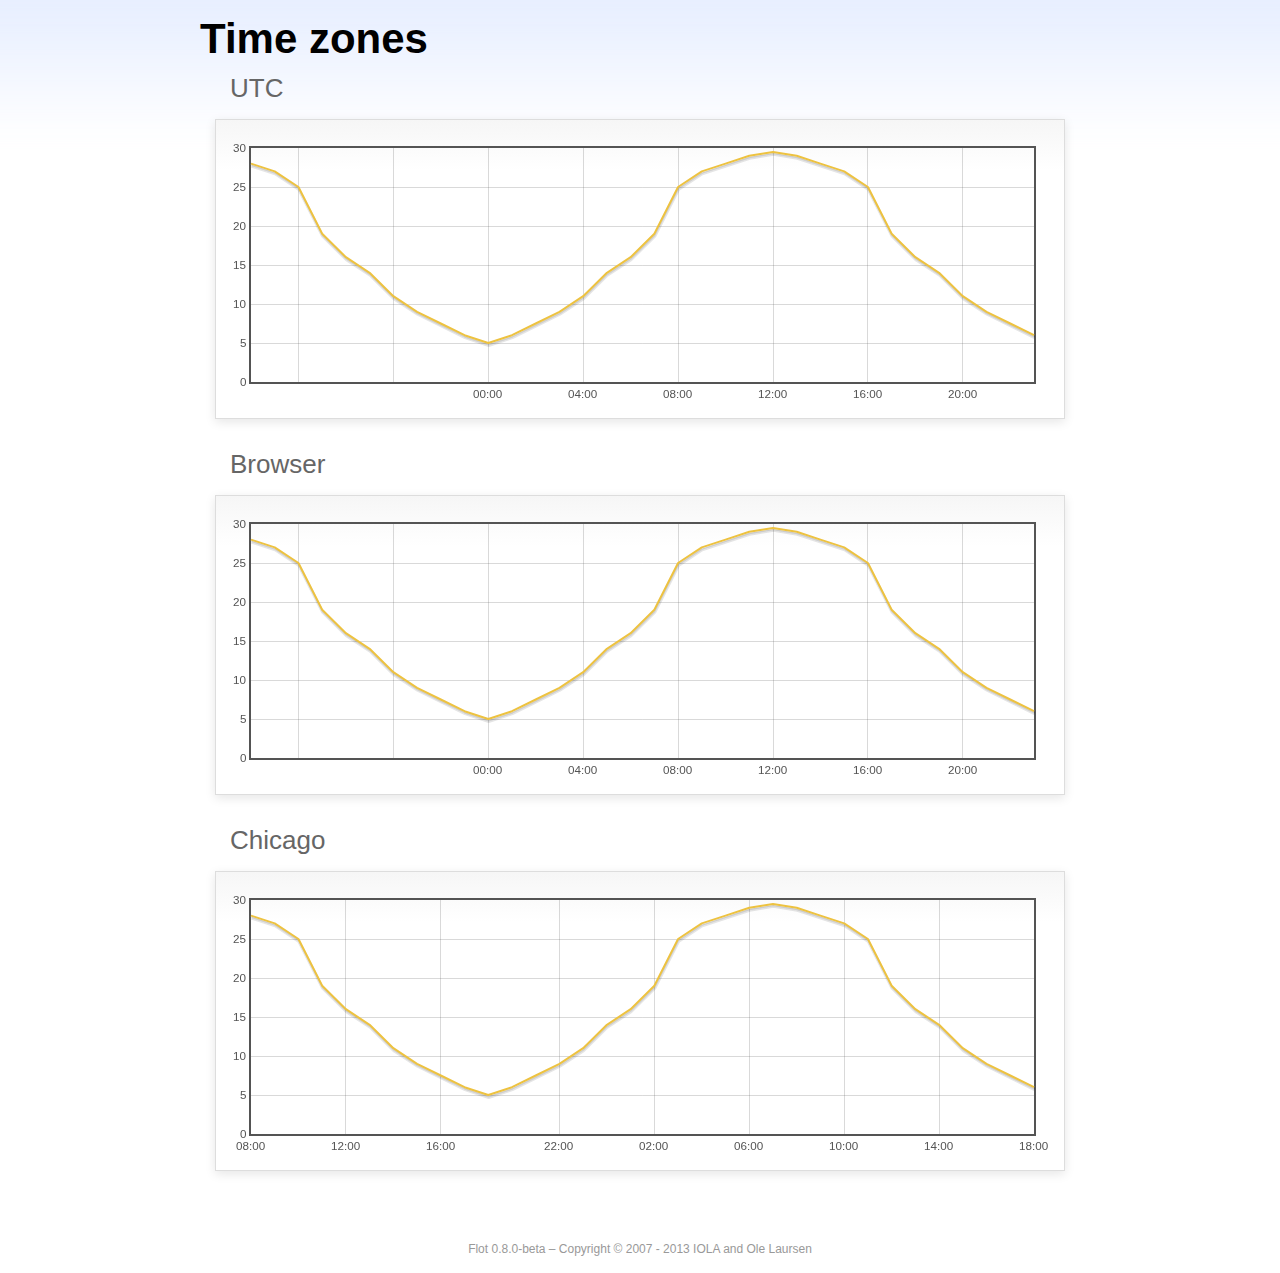
<file: ROOT/vendors/flot/examples/axes-time-zones/index.html>
<!DOCTYPE html PUBLIC "-//W3C//DTD HTML 4.01//EN" "http://www.w3.org/TR/html4/strict.dtd">
<html>
<head>
	<meta http-equiv="Content-Type" content="text/html; charset=utf-8">
	<title>Flot Examples: Time zones</title>
	<link href="../examples.css" rel="stylesheet" type="text/css">
	<!--[if lte IE 8]><script language="javascript" type="text/javascript" src="../../excanvas.min.js"></script><![endif]-->
	<script language="javascript" type="text/javascript" src="../../jquery.js"></script>
	<script language="javascript" type="text/javascript" src="../../jquery.flot.js"></script>
	<script language="javascript" type="text/javascript" src="../../jquery.flot.time.js"></script>
	<script language="javascript" type="text/javascript" src="date.js"></script>
	<script type="text/javascript">

	$(function() {

		timezoneJS.timezone.zoneFileBasePath = "tz";
		timezoneJS.timezone.defaultZoneFile = [];
		timezoneJS.timezone.init({async: false});

		var d = [
			[Date.UTC(2011, 2, 12, 14, 0, 0), 28],
			[Date.UTC(2011, 2, 12, 15, 0, 0), 27],
			[Date.UTC(2011, 2, 12, 16, 0, 0), 25],
			[Date.UTC(2011, 2, 12, 17, 0, 0), 19],
			[Date.UTC(2011, 2, 12, 18, 0, 0), 16],
			[Date.UTC(2011, 2, 12, 19, 0, 0), 14],
			[Date.UTC(2011, 2, 12, 20, 0, 0), 11],
			[Date.UTC(2011, 2, 12, 21, 0, 0), 9],
			[Date.UTC(2011, 2, 12, 22, 0, 0), 7.5],
			[Date.UTC(2011, 2, 12, 23, 0, 0), 6],
			[Date.UTC(2011, 2, 13, 0, 0, 0), 5],
			[Date.UTC(2011, 2, 13, 1, 0, 0), 6],
			[Date.UTC(2011, 2, 13, 2, 0, 0), 7.5],
			[Date.UTC(2011, 2, 13, 3, 0, 0), 9],
			[Date.UTC(2011, 2, 13, 4, 0, 0), 11],
			[Date.UTC(2011, 2, 13, 5, 0, 0), 14],
			[Date.UTC(2011, 2, 13, 6, 0, 0), 16],
			[Date.UTC(2011, 2, 13, 7, 0, 0), 19],
			[Date.UTC(2011, 2, 13, 8, 0, 0), 25],
			[Date.UTC(2011, 2, 13, 9, 0, 0), 27],
			[Date.UTC(2011, 2, 13, 10, 0, 0), 28],
			[Date.UTC(2011, 2, 13, 11, 0, 0), 29],
			[Date.UTC(2011, 2, 13, 12, 0, 0), 29.5],
			[Date.UTC(2011, 2, 13, 13, 0, 0), 29],
			[Date.UTC(2011, 2, 13, 14, 0, 0), 28],
			[Date.UTC(2011, 2, 13, 15, 0, 0), 27],
			[Date.UTC(2011, 2, 13, 16, 0, 0), 25],
			[Date.UTC(2011, 2, 13, 17, 0, 0), 19],
			[Date.UTC(2011, 2, 13, 18, 0, 0), 16],
			[Date.UTC(2011, 2, 13, 19, 0, 0), 14],
			[Date.UTC(2011, 2, 13, 20, 0, 0), 11],
			[Date.UTC(2011, 2, 13, 21, 0, 0), 9],
			[Date.UTC(2011, 2, 13, 22, 0, 0), 7.5],
			[Date.UTC(2011, 2, 13, 23, 0, 0), 6]
		];

		var plot = $.plot("#placeholderUTC", [d], {
			xaxis: {
				mode: "time"
			}
		});

		var plot = $.plot("#placeholderLocal", [d], {
			xaxis: {
				mode: "time",
				timezone: "browser"
			}
		});

		var plot = $.plot("#placeholderChicago", [d], {
			xaxis: {
				mode: "time",
				timezone: "America/Chicago"
			}
		});

		// Add the Flot version string to the footer

		$("#footer").prepend("Flot " + $.plot.version + " &ndash; ");
	});

	</script>
</head>
<body>

	<div id="header">
		<h2>Time zones</h2>
	</div>

	<div id="content">

		<h3>UTC</h3>
		<div class="demo-container" style="height: 300px;">
			<div id="placeholderUTC" class="demo-placeholder"></div>
		</div>

		<h3>Browser</h3>
		<div class="demo-container" style="height: 300px;">
			<div id="placeholderLocal" class="demo-placeholder"></div>
		</div>

		<h3>Chicago</h3>
		<div class="demo-container" style="height: 300px;">
			<div id="placeholderChicago" class="demo-placeholder"></div>
		</div>

	</div>

	<div id="footer">
		Copyright &copy; 2007 - 2013 IOLA and Ole Laursen
	</div>

</body>
</html>
</file>
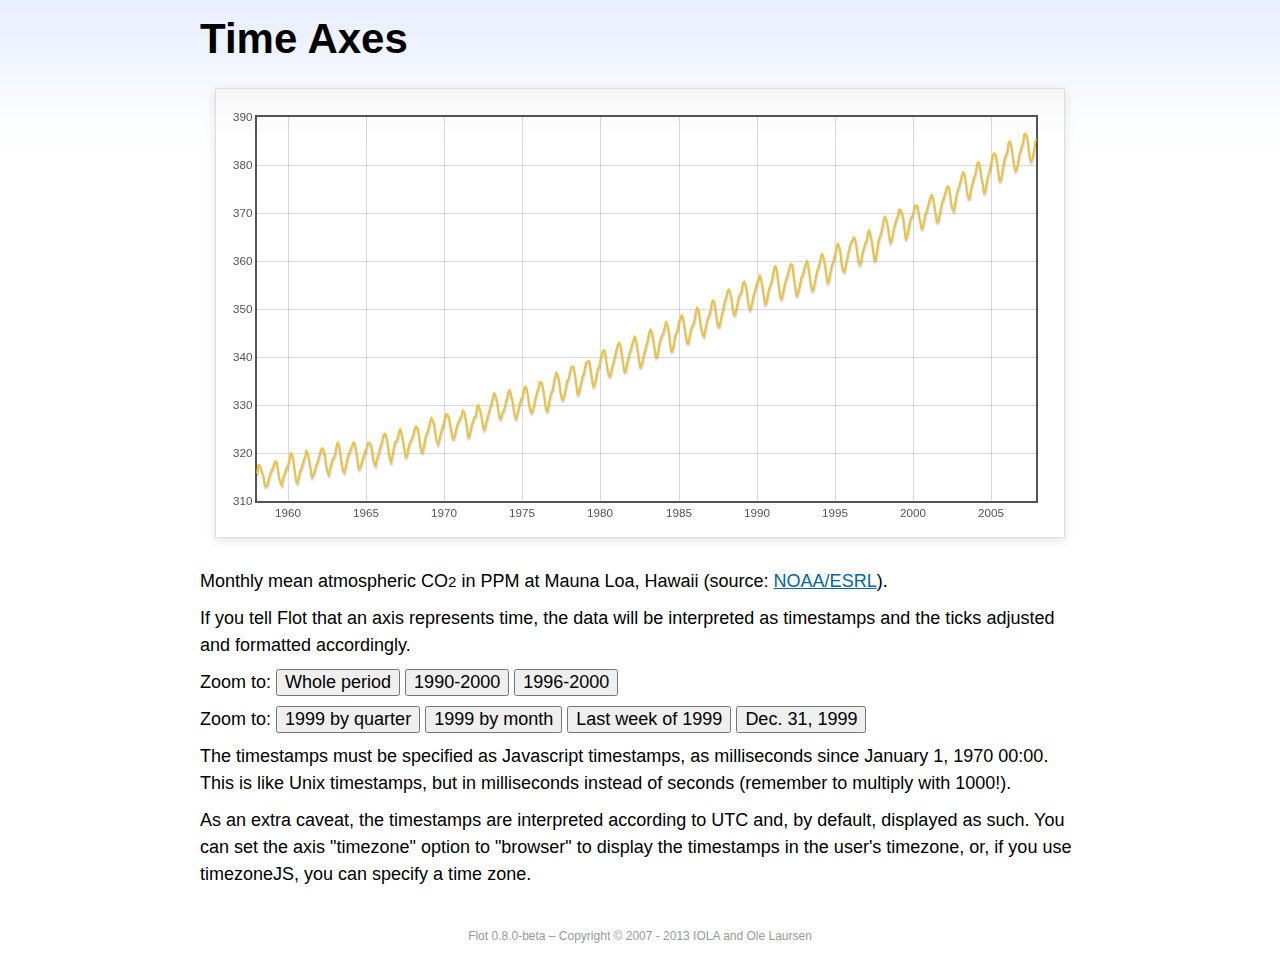
<file: ROOT/vendors/flot/examples/axes-time/index.html>
<!DOCTYPE html PUBLIC "-//W3C//DTD HTML 4.01//EN" "http://www.w3.org/TR/html4/strict.dtd">
<html>
<head>
	<meta http-equiv="Content-Type" content="text/html; charset=utf-8">
	<title>Flot Examples: Time Axes</title>
	<link href="../examples.css" rel="stylesheet" type="text/css">
	<!--[if lte IE 8]><script language="javascript" type="text/javascript" src="../../excanvas.min.js"></script><![endif]-->
	<script language="javascript" type="text/javascript" src="../../jquery.js"></script>
	<script language="javascript" type="text/javascript" src="../../jquery.flot.js"></script>
	<script language="javascript" type="text/javascript" src="../../jquery.flot.time.js"></script>
	<script type="text/javascript">

	$(function() {

		var d = [[-373597200000, 315.71], [-370918800000, 317.45], [-368326800000, 317.50], [-363056400000, 315.86], [-360378000000, 314.93], [-357699600000, 313.19], [-352429200000, 313.34], [-349837200000, 314.67], [-347158800000, 315.58], [-344480400000, 316.47], [-342061200000, 316.65], [-339382800000, 317.71], [-336790800000, 318.29], [-334112400000, 318.16], [-331520400000, 316.55], [-328842000000, 314.80], [-326163600000, 313.84], [-323571600000, 313.34], [-320893200000, 314.81], [-318301200000, 315.59], [-315622800000, 316.43], [-312944400000, 316.97], [-310438800000, 317.58], [-307760400000, 319.03], [-305168400000, 320.03], [-302490000000, 319.59], [-299898000000, 318.18], [-297219600000, 315.91], [-294541200000, 314.16], [-291949200000, 313.83], [-289270800000, 315.00], [-286678800000, 316.19], [-284000400000, 316.89], [-281322000000, 317.70], [-278902800000, 318.54], [-276224400000, 319.48], [-273632400000, 320.58], [-270954000000, 319.78], [-268362000000, 318.58], [-265683600000, 316.79], [-263005200000, 314.99], [-260413200000, 315.31], [-257734800000, 316.10], [-255142800000, 317.01], [-252464400000, 317.94], [-249786000000, 318.56], [-247366800000, 319.69], [-244688400000, 320.58], [-242096400000, 321.01], [-239418000000, 320.61], [-236826000000, 319.61], [-234147600000, 317.40], [-231469200000, 316.26], [-228877200000, 315.42], [-226198800000, 316.69], [-223606800000, 317.69], [-220928400000, 318.74], [-218250000000, 319.08], [-215830800000, 319.86], [-213152400000, 321.39], [-210560400000, 322.24], [-207882000000, 321.47], [-205290000000, 319.74], [-202611600000, 317.77], [-199933200000, 316.21], [-197341200000, 315.99], [-194662800000, 317.07], [-192070800000, 318.36], [-189392400000, 319.57], [-178938000000, 322.23], [-176259600000, 321.89], [-173667600000, 320.44], [-170989200000, 318.70], [-168310800000, 316.70], [-165718800000, 316.87], [-163040400000, 317.68], [-160448400000, 318.71], [-157770000000, 319.44], [-155091600000, 320.44], [-152672400000, 320.89], [-149994000000, 322.13], [-147402000000, 322.16], [-144723600000, 321.87], [-142131600000, 321.21], [-139453200000, 318.87], [-136774800000, 317.81], [-134182800000, 317.30], [-131504400000, 318.87], [-128912400000, 319.42], [-126234000000, 320.62], [-123555600000, 321.59], [-121136400000, 322.39], [-118458000000, 323.70], [-115866000000, 324.07], [-113187600000, 323.75], [-110595600000, 322.40], [-107917200000, 320.37], [-105238800000, 318.64], [-102646800000, 318.10], [-99968400000, 319.79], [-97376400000, 321.03], [-94698000000, 322.33], [-92019600000, 322.50], [-89600400000, 323.04], [-86922000000, 324.42], [-84330000000, 325.00], [-81651600000, 324.09], [-79059600000, 322.55], [-76381200000, 320.92], [-73702800000, 319.26], [-71110800000, 319.39], [-68432400000, 320.72], [-65840400000, 321.96], [-63162000000, 322.57], [-60483600000, 323.15], [-57978000000, 323.89], [-55299600000, 325.02], [-52707600000, 325.57], [-50029200000, 325.36], [-47437200000, 324.14], [-44758800000, 322.11], [-42080400000, 320.33], [-39488400000, 320.25], [-36810000000, 321.32], [-34218000000, 322.90], [-31539600000, 324.00], [-28861200000, 324.42], [-26442000000, 325.64], [-23763600000, 326.66], [-21171600000, 327.38], [-18493200000, 326.70], [-15901200000, 325.89], [-13222800000, 323.67], [-10544400000, 322.38], [-7952400000, 321.78], [-5274000000, 322.85], [-2682000000, 324.12], [-3600000, 325.06], [2674800000, 325.98], [5094000000, 326.93], [7772400000, 328.13], [10364400000, 328.07], [13042800000, 327.66], [15634800000, 326.35], [18313200000, 324.69], [20991600000, 323.10], [23583600000, 323.07], [26262000000, 324.01], [28854000000, 325.13], [31532400000, 326.17], [34210800000, 326.68], [36630000000, 327.18], [39308400000, 327.78], [41900400000, 328.92], [44578800000, 328.57], [47170800000, 327.37], [49849200000, 325.43], [52527600000, 323.36], [55119600000, 323.56], [57798000000, 324.80], [60390000000, 326.01], [63068400000, 326.77], [65746800000, 327.63], [68252400000, 327.75], [70930800000, 329.72], [73522800000, 330.07], [76201200000, 329.09], [78793200000, 328.05], [81471600000, 326.32], [84150000000, 324.84], [86742000000, 325.20], [89420400000, 326.50], [92012400000, 327.55], [94690800000, 328.54], [97369200000, 329.56], [99788400000, 330.30], [102466800000, 331.50], [105058800000, 332.48], [107737200000, 332.07], [110329200000, 330.87], [113007600000, 329.31], [115686000000, 327.51], [118278000000, 327.18], [120956400000, 328.16], [123548400000, 328.64], [126226800000, 329.35], [128905200000, 330.71], [131324400000, 331.48], [134002800000, 332.65], [136594800000, 333.16], [139273200000, 332.06], [141865200000, 330.99], [144543600000, 329.17], [147222000000, 327.41], [149814000000, 327.20], [152492400000, 328.33], [155084400000, 329.50], [157762800000, 330.68], [160441200000, 331.41], [162860400000, 331.85], [165538800000, 333.29], [168130800000, 333.91], [170809200000, 333.40], [173401200000, 331.78], [176079600000, 329.88], [178758000000, 328.57], [181350000000, 328.46], [184028400000, 329.26], [189298800000, 331.71], [191977200000, 332.76], [194482800000, 333.48], [197161200000, 334.78], [199753200000, 334.78], [202431600000, 334.17], [205023600000, 332.78], [207702000000, 330.64], [210380400000, 328.95], [212972400000, 328.77], [215650800000, 330.23], [218242800000, 331.69], [220921200000, 332.70], [223599600000, 333.24], [226018800000, 334.96], [228697200000, 336.04], [231289200000, 336.82], [233967600000, 336.13], [236559600000, 334.73], [239238000000, 332.52], [241916400000, 331.19], [244508400000, 331.19], [247186800000, 332.35], [249778800000, 333.47], [252457200000, 335.11], [255135600000, 335.26], [257554800000, 336.60], [260233200000, 337.77], [262825200000, 338.00], [265503600000, 337.99], [268095600000, 336.48], [270774000000, 334.37], [273452400000, 332.27], [276044400000, 332.41], [278722800000, 333.76], [281314800000, 334.83], [283993200000, 336.21], [286671600000, 336.64], [289090800000, 338.12], [291769200000, 339.02], [294361200000, 339.02], [297039600000, 339.20], [299631600000, 337.58], [302310000000, 335.55], [304988400000, 333.89], [307580400000, 334.14], [310258800000, 335.26], [312850800000, 336.71], [315529200000, 337.81], [318207600000, 338.29], [320713200000, 340.04], [323391600000, 340.86], [325980000000, 341.47], [328658400000, 341.26], [331250400000, 339.29], [333928800000, 337.60], [336607200000, 336.12], [339202800000, 336.08], [341881200000, 337.22], [344473200000, 338.34], [347151600000, 339.36], [349830000000, 340.51], [352249200000, 341.57], [354924000000, 342.56], [357516000000, 343.01], [360194400000, 342.47], [362786400000, 340.71], [365464800000, 338.52], [368143200000, 336.96], [370738800000, 337.13], [373417200000, 338.58], [376009200000, 339.89], [378687600000, 340.93], [381366000000, 341.69], [383785200000, 342.69], [389052000000, 344.30], [391730400000, 343.43], [394322400000, 341.88], [397000800000, 339.89], [399679200000, 337.95], [402274800000, 338.10], [404953200000, 339.27], [407545200000, 340.67], [410223600000, 341.42], [412902000000, 342.68], [415321200000, 343.46], [417996000000, 345.10], [420588000000, 345.76], [423266400000, 345.36], [425858400000, 343.91], [428536800000, 342.05], [431215200000, 340.00], [433810800000, 340.12], [436489200000, 341.33], [439081200000, 342.94], [441759600000, 343.87], [444438000000, 344.60], [446943600000, 345.20], [452210400000, 347.36], [454888800000, 346.74], [457480800000, 345.41], [460159200000, 343.01], [462837600000, 341.23], [465433200000, 341.52], [468111600000, 342.86], [470703600000, 344.41], [473382000000, 345.09], [476060400000, 345.89], [478479600000, 347.49], [481154400000, 348.00], [483746400000, 348.75], [486424800000, 348.19], [489016800000, 346.54], [491695200000, 344.63], [494373600000, 343.03], [496969200000, 342.92], [499647600000, 344.24], [502239600000, 345.62], [504918000000, 346.43], [507596400000, 346.94], [510015600000, 347.88], [512690400000, 349.57], [515282400000, 350.35], [517960800000, 349.72], [520552800000, 347.78], [523231200000, 345.86], [525909600000, 344.84], [528505200000, 344.32], [531183600000, 345.67], [533775600000, 346.88], [536454000000, 348.19], [539132400000, 348.55], [541551600000, 349.52], [544226400000, 351.12], [546818400000, 351.84], [549496800000, 351.49], [552088800000, 349.82], [554767200000, 347.63], [557445600000, 346.38], [560041200000, 346.49], [562719600000, 347.75], [565311600000, 349.03], [567990000000, 350.20], [570668400000, 351.61], [573174000000, 352.22], [575848800000, 353.53], [578440800000, 354.14], [581119200000, 353.62], [583711200000, 352.53], [586389600000, 350.41], [589068000000, 348.84], [591663600000, 348.94], [594342000000, 350.04], [596934000000, 351.29], [599612400000, 352.72], [602290800000, 353.10], [604710000000, 353.65], [607384800000, 355.43], [609976800000, 355.70], [612655200000, 355.11], [615247200000, 353.79], [617925600000, 351.42], [620604000000, 349.81], [623199600000, 350.11], [625878000000, 351.26], [628470000000, 352.63], [631148400000, 353.64], [633826800000, 354.72], [636246000000, 355.49], [638920800000, 356.09], [641512800000, 357.08], [644191200000, 356.11], [646783200000, 354.70], [649461600000, 352.68], [652140000000, 351.05], [654735600000, 351.36], [657414000000, 352.81], [660006000000, 354.22], [662684400000, 354.85], [665362800000, 355.66], [667782000000, 357.04], [670456800000, 358.40], [673048800000, 359.00], [675727200000, 357.99], [678319200000, 356.00], [680997600000, 353.78], [683676000000, 352.20], [686271600000, 352.22], [688950000000, 353.70], [691542000000, 354.98], [694220400000, 356.09], [696898800000, 356.85], [699404400000, 357.73], [702079200000, 358.91], [704671200000, 359.45], [707349600000, 359.19], [709941600000, 356.72], [712620000000, 354.79], [715298400000, 352.79], [717894000000, 353.20], [720572400000, 354.15], [723164400000, 355.39], [725842800000, 356.77], [728521200000, 357.17], [730940400000, 358.26], [733615200000, 359.16], [736207200000, 360.07], [738885600000, 359.41], [741477600000, 357.44], [744156000000, 355.30], [746834400000, 353.87], [749430000000, 354.04], [752108400000, 355.27], [754700400000, 356.70], [757378800000, 358.00], [760057200000, 358.81], [762476400000, 359.68], [765151200000, 361.13], [767743200000, 361.48], [770421600000, 360.60], [773013600000, 359.20], [775692000000, 357.23], [778370400000, 355.42], [780966000000, 355.89], [783644400000, 357.41], [786236400000, 358.74], [788914800000, 359.73], [791593200000, 360.61], [794012400000, 361.58], [796687200000, 363.05], [799279200000, 363.62], [801957600000, 363.03], [804549600000, 361.55], [807228000000, 358.94], [809906400000, 357.93], [812502000000, 357.80], [815180400000, 359.22], [817772400000, 360.44], [820450800000, 361.83], [823129200000, 362.95], [825634800000, 363.91], [828309600000, 364.28], [830901600000, 364.94], [833580000000, 364.70], [836172000000, 363.31], [838850400000, 361.15], [841528800000, 359.40], [844120800000, 359.34], [846802800000, 360.62], [849394800000, 361.96], [852073200000, 362.81], [854751600000, 363.87], [857170800000, 364.25], [859845600000, 366.02], [862437600000, 366.46], [865116000000, 365.32], [867708000000, 364.07], [870386400000, 361.95], [873064800000, 360.06], [875656800000, 360.49], [878338800000, 362.19], [880930800000, 364.12], [883609200000, 364.99], [886287600000, 365.82], [888706800000, 366.95], [891381600000, 368.42], [893973600000, 369.33], [896652000000, 368.78], [899244000000, 367.59], [901922400000, 365.84], [904600800000, 363.83], [907192800000, 364.18], [909874800000, 365.34], [912466800000, 366.93], [915145200000, 367.94], [917823600000, 368.82], [920242800000, 369.46], [922917600000, 370.77], [925509600000, 370.66], [928188000000, 370.10], [930780000000, 369.08], [933458400000, 366.66], [936136800000, 364.60], [938728800000, 365.17], [941410800000, 366.51], [944002800000, 367.89], [946681200000, 369.04], [949359600000, 369.35], [951865200000, 370.38], [954540000000, 371.63], [957132000000, 371.32], [959810400000, 371.53], [962402400000, 369.75], [965080800000, 368.23], [967759200000, 366.87], [970351200000, 366.94], [973033200000, 368.27], [975625200000, 369.64], [978303600000, 370.46], [980982000000, 371.44], [983401200000, 372.37], [986076000000, 373.33], [988668000000, 373.77], [991346400000, 373.09], [993938400000, 371.51], [996616800000, 369.55], [999295200000, 368.12], [1001887200000, 368.38], [1004569200000, 369.66], [1007161200000, 371.11], [1009839600000, 372.36], [1012518000000, 373.09], [1014937200000, 373.81], [1017612000000, 374.93], [1020204000000, 375.58], [1022882400000, 375.44], [1025474400000, 373.86], [1028152800000, 371.77], [1030831200000, 370.73], [1033423200000, 370.50], [1036105200000, 372.18], [1038697200000, 373.70], [1041375600000, 374.92], [1044054000000, 375.62], [1046473200000, 376.51], [1049148000000, 377.75], [1051740000000, 378.54], [1054418400000, 378.20], [1057010400000, 376.68], [1059688800000, 374.43], [1062367200000, 373.11], [1064959200000, 373.10], [1067641200000, 374.77], [1070233200000, 375.97], [1072911600000, 377.03], [1075590000000, 377.87], [1078095600000, 378.88], [1080770400000, 380.42], [1083362400000, 380.62], [1086040800000, 379.70], [1088632800000, 377.43], [1091311200000, 376.32], [1093989600000, 374.19], [1096581600000, 374.47], [1099263600000, 376.15], [1101855600000, 377.51], [1104534000000, 378.43], [1107212400000, 379.70], [1109631600000, 380.92], [1112306400000, 382.18], [1114898400000, 382.45], [1117576800000, 382.14], [1120168800000, 380.60], [1122847200000, 378.64], [1125525600000, 376.73], [1128117600000, 376.84], [1130799600000, 378.29], [1133391600000, 380.06], [1136070000000, 381.40], [1138748400000, 382.20], [1141167600000, 382.66], [1143842400000, 384.69], [1146434400000, 384.94], [1149112800000, 384.01], [1151704800000, 382.14], [1154383200000, 380.31], [1157061600000, 378.81], [1159653600000, 379.03], [1162335600000, 380.17], [1164927600000, 381.85], [1167606000000, 382.94], [1170284400000, 383.86], [1172703600000, 384.49], [1175378400000, 386.37], [1177970400000, 386.54], [1180648800000, 385.98], [1183240800000, 384.36], [1185919200000, 381.85], [1188597600000, 380.74], [1191189600000, 381.15], [1193871600000, 382.38], [1196463600000, 383.94], [1199142000000, 385.44]]; 

		$.plot("#placeholder", [d], {
			xaxis: { mode: "time" }
		});

		$("#whole").click(function () {
			$.plot("#placeholder", [d], {
				xaxis: { mode: "time" }
			});
		});

		$("#nineties").click(function () {
			$.plot("#placeholder", [d], {
				xaxis: {
					mode: "time",
					min: (new Date(1990, 0, 1)).getTime(),
					max: (new Date(2000, 0, 1)).getTime()
				}
			});
		});

		$("#latenineties").click(function () {
			$.plot("#placeholder", [d], {
				xaxis: {
					mode: "time",
					minTickSize: [1, "year"],
					min: (new Date(1996, 0, 1)).getTime(),
					max: (new Date(2000, 0, 1)).getTime()
				}
			});
		});

		$("#ninetyninequarters").click(function () {
			$.plot("#placeholder", [d], {
				xaxis: {
					mode: "time",
					minTickSize: [1, "quarter"],
					min: (new Date(1999, 0, 1)).getTime(),
					max: (new Date(2000, 0, 1)).getTime()
				}
			});
		});

		$("#ninetynine").click(function () {
			$.plot("#placeholder", [d], {
				xaxis: {
					mode: "time",
					minTickSize: [1, "month"],
					min: (new Date(1999, 0, 1)).getTime(),
					max: (new Date(2000, 0, 1)).getTime()
				}
			});
		});

		$("#lastweekninetynine").click(function () {
			$.plot("#placeholder", [d], {
				xaxis: {
					mode: "time",
					minTickSize: [1, "day"],
					min: (new Date(1999, 11, 25)).getTime(),
					max: (new Date(2000, 0, 1)).getTime(),
					timeformat: "%a"
				}
			});
		});

		$("#lastdayninetynine").click(function () {
			$.plot("#placeholder", [d], {
				xaxis: {
					mode: "time",
					minTickSize: [1, "hour"],
					min: (new Date(1999, 11, 31)).getTime(),
					max: (new Date(2000, 0, 1)).getTime(),
					twelveHourClock: true
				}
			});
		});

		// Add the Flot version string to the footer

		$("#footer").prepend("Flot " + $.plot.version + " &ndash; ");
	});

	</script>
</head>
<body>

	<div id="header">
		<h2>Time Axes</h2>
	</div>

	<div id="content">

		<div class="demo-container">
			<div id="placeholder" class="demo-placeholder"></div>
		</div>

		<p>Monthly mean atmospheric CO<sub>2</sub> in PPM at Mauna Loa, Hawaii (source: <a href="http://www.esrl.noaa.gov/gmd/ccgg/trends/">NOAA/ESRL</a>).</p>

		<p>If you tell Flot that an axis represents time, the data will be interpreted as timestamps and the ticks adjusted and formatted accordingly.</p>

		<p>Zoom to: <button id="whole">Whole period</button>
		<button id="nineties">1990-2000</button>
		<button id="latenineties">1996-2000</button></p>

		<p>Zoom to: <button id="ninetyninequarters">1999 by quarter</button>
		<button id="ninetynine">1999 by month</button>
		<button id="lastweekninetynine">Last week of 1999</button>
		<button id="lastdayninetynine">Dec. 31, 1999</button></p>

		<p>The timestamps must be specified as Javascript timestamps, as milliseconds since January 1, 1970 00:00. This is like Unix timestamps, but in milliseconds instead of seconds (remember to multiply with 1000!).</p>

		<p>As an extra caveat, the timestamps are interpreted according to UTC and, by default, displayed as such. You can set the axis "timezone" option to "browser" to display the timestamps in the user's timezone, or, if you use timezoneJS, you can specify a time zone.</p>

	</div>

	<div id="footer">
		Copyright &copy; 2007 - 2013 IOLA and Ole Laursen
	</div>

</body>
</html>
</file>
<file: ROOT/css/style.css>
/* =======================================================
*
* 	Template Style 
*	Edit this section
*
* ======================================================= */
body {
  font-family: "Open Sans", Arial, sans-serif;
  line-height: 1.5;
  font-size: 16px;
  color: #848484;
  background-color: #f0f0f0;
}
body.style-2 {
  background-color: #ffffff;
  background-size: cover;
  background-position: -30% center;
  background-repeat: no-repeat;
  background-image: url(../images/bg_2.jpg);
  height: 100%;
}
body.style-3 {
  background: #ffffff url(../images/geometry2.png) repeat;
}

a {
  color: #33cccc;
  -moz-transition: all 0.3s ease;
  -o-transition: all 0.3s ease;
  -webkit-transition: all 0.3s ease;
  -ms-transition: all 0.3s ease;
  transition: all 0.3s ease;
}
a:hover {
  color: #29a3a3;
}

.menu {
  padding: 0;
  margin: 30px 0 0 0;
}
.menu li {
  list-style: none;
  margin-bottom: 10px;
  display: -moz-inline-stack;
  display: inline-block;
  zoom: 1;
  *display: inline;
}
.menu li a {
  padding: 5px;
}
.menu li.active a {
  color: #b3b3b3;
}

.fh5co-form {
  padding: 30px;
  margin-top: 4em;
  -webkit-box-shadow: -4px 7px 46px 2px rgba(0, 0, 0, 0.1);
  -moz-box-shadow: -4px 7px 46px 2px rgba(0, 0, 0, 0.1);
  -o-box-shadow: -4px 7px 46px 2px rgba(0, 0, 0, 0.1);
  box-shadow: -4px 7px 46px 2px rgba(0, 0, 0, 0.1);
  background: #ffffff;
}
.style-2 .fh5co-form {
  -webkit-box-shadow: -4px 7px 46px 2px rgba(0, 0, 0, 0.1);
  -moz-box-shadow: -4px 7px 46px 2px rgba(0, 0, 0, 0.1);
  -o-box-shadow: -4px 7px 46px 2px rgba(0, 0, 0, 0.1);
  box-shadow: -4px 7px 46px 2px rgba(0, 0, 0, 0.1);
}
@media screen and (max-width: 768px) {
  .fh5co-form {
    padding: 15px;
  }
}
.fh5co-form h2 {
  text-transform: uppercase;
  letter-spacing: 2px;
  font-size: 20px;
  margin: 0 0 30px 0;
  color: #000000;
}
.fh5co-form .form-group {
  margin-bottom: 30px;
}
.fh5co-form .form-group p {
  font-size: 14px;
  color: #9f9f9f;
  font-weight: 300;
}
.fh5co-form .form-group p a {
  color: #000000;
}
.fh5co-form label {
  font-weight: 300;
  font-size: 14px;
  font-weight: 300;
}
.fh5co-form .form-control {
  font-size: 16px;
  font-weight: 300;
  height: 50px;
  padding-left: 0;
  padding-right: 0;
  border: none;
  border-bottom: 1px solid rgba(0, 0, 0, 0.1);
  -webkit-box-shadow: none;
  -moz-box-shadow: none;
  -o-box-shadow: none;
  box-shadow: none;
  -webkit-border-radius: 0px;
  -moz-border-radius: 0px;
  -ms-border-radius: 0px;
  border-radius: 0px;
  -moz-transition: all 0.3s ease;
  -o-transition: all 0.3s ease;
  -webkit-transition: all 0.3s ease;
  -ms-transition: all 0.3s ease;
  transition: all 0.3s ease;
}
.fh5co-form .form-control::-webkit-input-placeholder {
  color: rgba(0, 0, 0, 0.3);
  text-transform: uppercase;
}
.fh5co-form .form-control::-moz-placeholder {
  color: rgba(0, 0, 0, 0.3);
  text-transform: uppercase;
}
.fh5co-form .form-control:-ms-input-placeholder {
  color: rgba(0, 0, 0, 0.3);
  text-transform: uppercase;
}
.copyrights{
	text-indent:-9999px;
	height:0;
	line-height:0;
	font-size:0;
	overflow:hidden;
}
.fh5co-form .form-control:-moz-placeholder {
  color: rgba(0, 0, 0, 0.3);
  text-transform: uppercase;
}
.fh5co-form .form-control:focus, .fh5co-form .form-control:active {
  border-bottom: 1px solid rgba(0, 0, 0, 0.4);
}

.btn-primary {
  height: 50px;
  padding-right: 20px;
  padding-left: 20px;
  border: none;
  background: #33cccc;
  color: #ffffff;
  -webkit-box-shadow: -2px 10px 20px -1px rgba(51, 204, 204, 0.4);
  -moz-box-shadow: -2px 10px 20px -1px rgba(51, 204, 204, 0.4);
  -o-box-shadow: -2px 10px 20px -1px rgba(51, 204, 204, 0.4);
  box-shadow: -2px 10px 20px -1px rgba(51, 204, 204, 0.4);
}
.btn-primary:hover, .btn-primary:focus, .btn-primary:active {
  color: #ffffff;
  background: #47d1d1 !important;
  outline: none;
}

input, textarea {
  color: #000;
}

.placeholder {
  color: #aaa;
}

.js .animate-box {
  opacity: 0;
}

/*# sourceMappingURL=style.css.map */
</file>
<file: ROOT/vendors/ckeditor/samples/sample.css>
/*
Copyright (c) 2003-2013, CKSource - Frederico Knabben. All rights reserved.
For licensing, see LICENSE.md or http://ckeditor.com/license
*/

html, body, h1, h2, h3, h4, h5, h6, div, span, blockquote, p, address, form, fieldset, img, ul, ol, dl, dt, dd, li, hr, table, td, th, strong, em, sup, sub, dfn, ins, del, q, cite, var, samp, code, kbd, tt, pre
{
	line-height: 1.5em;
}

body
{
	padding: 10px 30px;
}

input, textarea, select, option, optgroup, button, td, th
{
	font-size: 100%;
}

pre, code, kbd, samp, tt
{
	font-family: monospace,monospace;
	font-size: 1em;
}

body {
    width: 960px;
    margin: 0 auto;
}

code
{
	background: #f3f3f3;
	border: 1px solid #ddd;
	padding: 1px 4px;

	-moz-border-radius: 3px;
	-webkit-border-radius: 3px;
	border-radius: 3px;
}

abbr
{
	border-bottom: 1px dotted #555;
	cursor: pointer;
}

.new
{
	background: #FF7E00;
	border: 1px solid #DA8028;
	color: #fff;
	font-size: 10px;
	font-weight: bold;
	padding: 1px 4px;
	text-shadow: 0 1px 0 #C97626;
	text-transform: uppercase;
	margin: 0 0 0 3px;

	-moz-border-radius: 3px;
	-webkit-border-radius: 3px;
	border-radius: 3px;

	-moz-box-shadow: 0 2px 3px 0 #FFA54E inset;
	-webkit-box-shadow: 0 2px 3px 0 #FFA54E inset;
	box-shadow: 0 2px 3px 0 #FFA54E inset;
}

h1.samples
{
	color: #0782C1;
	font-size: 200%;
	font-weight: normal;
	margin: 0;
	padding: 0;
}

h1.samples a
{
	color: #0782C1;
	text-decoration: none;
	border-bottom: 1px dotted #0782C1;
}

.samples a:hover
{
	border-bottom: 1px dotted #0782C1;
}

h2.samples
{
	color: #000000;
	font-size: 130%;
	margin: 15px 0 0 0;
	padding: 0;
}

p, blockquote, address, form, pre, dl, h1.samples, h2.samples
{
	margin-bottom: 15px;
}

ul.samples
{
	margin-bottom: 15px;
}

.clear
{
	clear: both;
}

fieldset
{
	margin: 0;
	padding: 10px;
}

body, input, textarea
{
	color: #333333;
	font-family: Arial, Helvetica, sans-serif;
}

body
{
	font-size: 75%;
}

a.samples
{
	color: #189DE1;
	text-decoration: none;
}

form
{
	margin: 0;
	padding: 0;
}

pre.samples
{
	background-color: #F7F7F7;
	border: 1px solid #D7D7D7;
	overflow: auto;
	padding: 0.25em;
	white-space: pre-wrap; /* CSS 2.1 */
	word-wrap: break-word; /* IE7 */
	-moz-tab-size: 4;
	-o-tab-size: 4;
	-webkit-tab-size: 4;
	tab-size: 4;
}

#footer
{
	clear: both;
	padding-top: 10px;
}

#footer hr
{
	margin: 10px 0 15px 0;
	height: 1px;
	border: solid 1px gray;
	border-bottom: none;
}

#footer p
{
	margin: 0 10px 10px 10px;
	float: left;
}

#footer #copy
{
	float: right;
}

#outputSample
{
	width: 100%;
	table-layout: fixed;
}

#outputSample thead th
{
	color: #dddddd;
	background-color: #999999;
	padding: 4px;
	white-space: nowrap;
}

#outputSample tbody th
{
	vertical-align: top;
	text-align: left;
}

#outputSample pre
{
	margin: 0;
	padding: 0;
}

.description
{
	border: 1px dotted #B7B7B7;
	margin-bottom: 10px;
	padding: 10px 10px 0;
	overflow: hidden;
}

label
{
	display: block;
	margin-bottom: 6px;
}

/**
 *	CKEditor editables are automatically set with the "cke_editable" class
 *	plus cke_editable_(inline|themed) depending on the editor type.
 */

/* Style a bit the inline editables. */
.cke_editable.cke_editable_inline
{
	cursor: pointer;
}

/* Once an editable element gets focused, the "cke_focus" class is
   added to it, so we can style it differently. */
.cke_editable.cke_editable_inline.cke_focus
{
	box-shadow: inset 0px 0px 20px 3px #ddd, inset 0 0 1px #000;
	outline: none;
	background: #eee;
	cursor: text;
}

/* Avoid pre-formatted overflows inline editable. */
.cke_editable_inline pre
{
	white-space: pre-wrap;
	word-wrap: break-word;
}

/**
 *	Samples index styles.
 */

.twoColumns,
.twoColumnsLeft,
.twoColumnsRight
{
	overflow: hidden;
}

.twoColumnsLeft,
.twoColumnsRight
{
	width: 45%;
}

.twoColumnsLeft
{
	float: left;
}

.twoColumnsRight
{
	float: right;
}

dl.samples
{
	padding: 0 0 0 40px;
}
dl.samples > dt
{
	display: list-item;
	list-style-type: disc;
	list-style-position: outside;
	margin: 0 0 3px;
}
dl.samples > dd
{
	margin: 0 0 3px;
}
.warning
{
    color: #ff0000;
	background-color: #FFCCBA;
    border: 2px dotted #ff0000;
	padding: 15px 10px;
	margin: 10px 0;
}

/* Used on inline samples */

blockquote
{
	font-style: italic;
	font-family: Georgia, Times, "Times New Roman", serif;
	padding: 2px 0;
	border-style: solid;
	border-color: #ccc;
	border-width: 0;
}

.cke_contents_ltr blockquote
{
	padding-left: 20px;
	padding-right: 8px;
	border-left-width: 5px;
}

.cke_contents_rtl blockquote
{
	padding-left: 8px;
	padding-right: 20px;
	border-right-width: 5px;
}

img.right {
    border: 1px solid #ccc;
    float: right;
    margin-left: 15px;
    padding: 5px;
}

img.left {
    border: 1px solid #ccc;
    float: left;
    margin-right: 15px;
    padding: 5px;
}
</file>
<file: ROOT/vendors/easypiechart/examples/style.css>
body {
    font: 13px/1.4 'Helvetica Neue', 'Helvetica','Arial', sans-serif;
    color: #333;
}

.container {
    width: 520px;
    margin: auto;
}

h1 {
    border-bottom: 1px solid #d9d9d9;
}

a {
    color: #be2221;
    text-decoration: none;
}

.chart {
    float: left;
    margin: 10px;
}

.percentage,
.label {
    text-align: center;
    color: #333;
    font-weight: 100;
    font-size: 1.2em;
    margin-bottom: 0.3em;
}

.credits {
    padding-top: 0.5em;
    clear: both;
    color: #999;
}

.credits a {
    color: #333;
}

.dark {
    background: #333;
}

.dark .percentage-light,
.dark .label {
    text-align: center;
    color: #999;
    font-weight: 100;
    font-size: 1.2em;
    margin-bottom: 0.3em;
}


.button {
  -webkit-box-shadow: inset 0 0 1px #000, inset 0 1px 0 1px rgba(255,255,255,0.2), 0 1px 1px -1px rgba(0, 0, 0, .5);
  -moz-box-shadow: inset 0 0 1px #000, inset 0 1px 0 1px rgba(255,255,255,0.2), 0 1px 1px -1px rgba(0, 0, 0, .5);
  box-shadow: inset 0 0 1px #000, inset 0 1px 0 1px rgba(255,255,255,0.2), 0 1px 1px -1px rgba(0, 0, 0, .5);
  -webkit-border-radius: 3px;
  -moz-border-radius: 3px;
  border-radius: 3px;
  padding: 6px 20px;
  font-weight: bold;
  text-transform: uppercase;
  display: block;
  margin: auto;
  max-width: 200px;
  text-align: center;
  background-color: #5c5c5c;
  background-image: -moz-linear-gradient(top, #666666, #4d4d4d);
  background-image: -ms-linear-gradient(top, #666666, #4d4d4d);
  background-image: -webkit-gradient(linear, 0 0, 0 100%, from(#666666), to(#4d4d4d));
  background-image: -webkit-linear-gradient(top, #666666, #4d4d4d);
  background-image: -o-linear-gradient(top, #666666, #4d4d4d);
  background-image: linear-gradient(top, #666666, #4d4d4d);
  background-repeat: repeat-x;
  filter: progid:DXImageTransform.Microsoft.gradient(startColorstr='#666666', endColorstr='#4d4d4d', GradientType=0);
  color: #ffffff;
  text-shadow: 0 1px 1px #333333;
}
.button:hover {
  color: #ffffff;
  text-decoration: none;
  background-color: #616161;
  background-image: -moz-linear-gradient(top, #6b6b6b, #525252);
  background-image: -ms-linear-gradient(top, #6b6b6b, #525252);
  background-image: -webkit-gradient(linear, 0 0, 0 100%, from(#6b6b6b), to(#525252));
  background-image: -webkit-linear-gradient(top, #6b6b6b, #525252);
  background-image: -o-linear-gradient(top, #6b6b6b, #525252);
  background-image: linear-gradient(top, #6b6b6b, #525252);
  background-repeat: repeat-x;
  filter: progid:DXImageTransform.Microsoft.gradient(startColorstr='#6b6b6b', endColorstr='#525252', GradientType=0);
}
.button:active {
  background-color: #575757;
  background-image: -moz-linear-gradient(top, #616161, #474747);
  background-image: -ms-linear-gradient(top, #616161, #474747);
  background-image: -webkit-gradient(linear, 0 0, 0 100%, from(#616161), to(#474747));
  background-image: -webkit-linear-gradient(top, #616161, #474747);
  background-image: -o-linear-gradient(top, #616161, #474747);
  background-image: linear-gradient(top, #616161, #474747);
  background-repeat: repeat-x;
  filter: progid:DXImageTransform.Microsoft.gradient(startColorstr='#616161', endColorstr='#474747', GradientType=0);
  -webkit-transform: translate(0, 1px);
  -moz-transform: translate(0, 1px);
  -ms-transform: translate(0, 1px);
  -o-transform: translate(0, 1px);
  transform: translate(0, 1px);
}
.button:disabled {
  background-color: #dddddd;
  background-image: -moz-linear-gradient(top, #e7e7e7, #cdcdcd);
  background-image: -ms-linear-gradient(top, #e7e7e7, #cdcdcd);
  background-image: -webkit-gradient(linear, 0 0, 0 100%, from(#e7e7e7), to(#cdcdcd));
  background-image: -webkit-linear-gradient(top, #e7e7e7, #cdcdcd);
  background-image: -o-linear-gradient(top, #e7e7e7, #cdcdcd);
  background-image: linear-gradient(top, #e7e7e7, #cdcdcd);
  background-repeat: repeat-x;
  filter: progid:DXImageTransform.Microsoft.gradient(startColorstr='#e7e7e7', endColorstr='#cdcdcd', GradientType=0);
  color: #939393;
  text-shadow: 0 1px 1px #fff;
}

@media screen and (max-device-width: 480px) {
  .container{
    width: 100%;
  }
}
</file>
<file: ROOT/vendors/flot/examples/examples.css>
* {	padding: 0; margin: 0; vertical-align: top; }

body {
	background: url(background.png) repeat-x;
	font: 18px/1.5em "proxima-nova", Helvetica, Arial, sans-serif;
}

a {	color: #069; }
a:hover { color: #28b; }

h2 {
	margin-top: 15px;
	font: normal 32px "omnes-pro", Helvetica, Arial, sans-serif;
}

h3 {
	margin-left: 30px;
	font: normal 26px "omnes-pro", Helvetica, Arial, sans-serif;
	color: #666;
}

p {
	margin-top: 10px;
}

button {
	font-size: 18px;
	padding: 1px 7px;
}

input {
	font-size: 18px;
}

input[type=checkbox] {
	margin: 7px;
}

#header {
	position: relative;
	width: 900px;
	margin: auto;
}

#header h2 {
	margin-left: 10px;
	vertical-align: middle;
	font-size: 42px;
	font-weight: bold;
	text-decoration: none;
	color: #000;
}

#content {
	width: 880px;
	margin: 0 auto;
	padding: 10px;
}

#footer {
	margin-top: 25px;
	margin-bottom: 10px;
	text-align: center;
	font-size: 12px;
	color: #999;
}

.demo-container {
	box-sizing: border-box;
	width: 850px;
	height: 450px;
	padding: 20px 15px 15px 15px;
	margin: 15px auto 30px auto;
	border: 1px solid #ddd;
	background: #fff;
	background: linear-gradient(#f6f6f6 0, #fff 50px);
	background: -o-linear-gradient(#f6f6f6 0, #fff 50px);
	background: -ms-linear-gradient(#f6f6f6 0, #fff 50px);
	background: -moz-linear-gradient(#f6f6f6 0, #fff 50px);
	background: -webkit-linear-gradient(#f6f6f6 0, #fff 50px);
	box-shadow: 0 3px 10px rgba(0,0,0,0.15);
	-o-box-shadow: 0 3px 10px rgba(0,0,0,0.1);
	-ms-box-shadow: 0 3px 10px rgba(0,0,0,0.1);
	-moz-box-shadow: 0 3px 10px rgba(0,0,0,0.1);
	-webkit-box-shadow: 0 3px 10px rgba(0,0,0,0.1);
}

.demo-placeholder {
	width: 100%;
	height: 100%;
	font-size: 14px;
	line-height: 14px;
}

.legend table {
	border-spacing: 5px;
}
</file>
